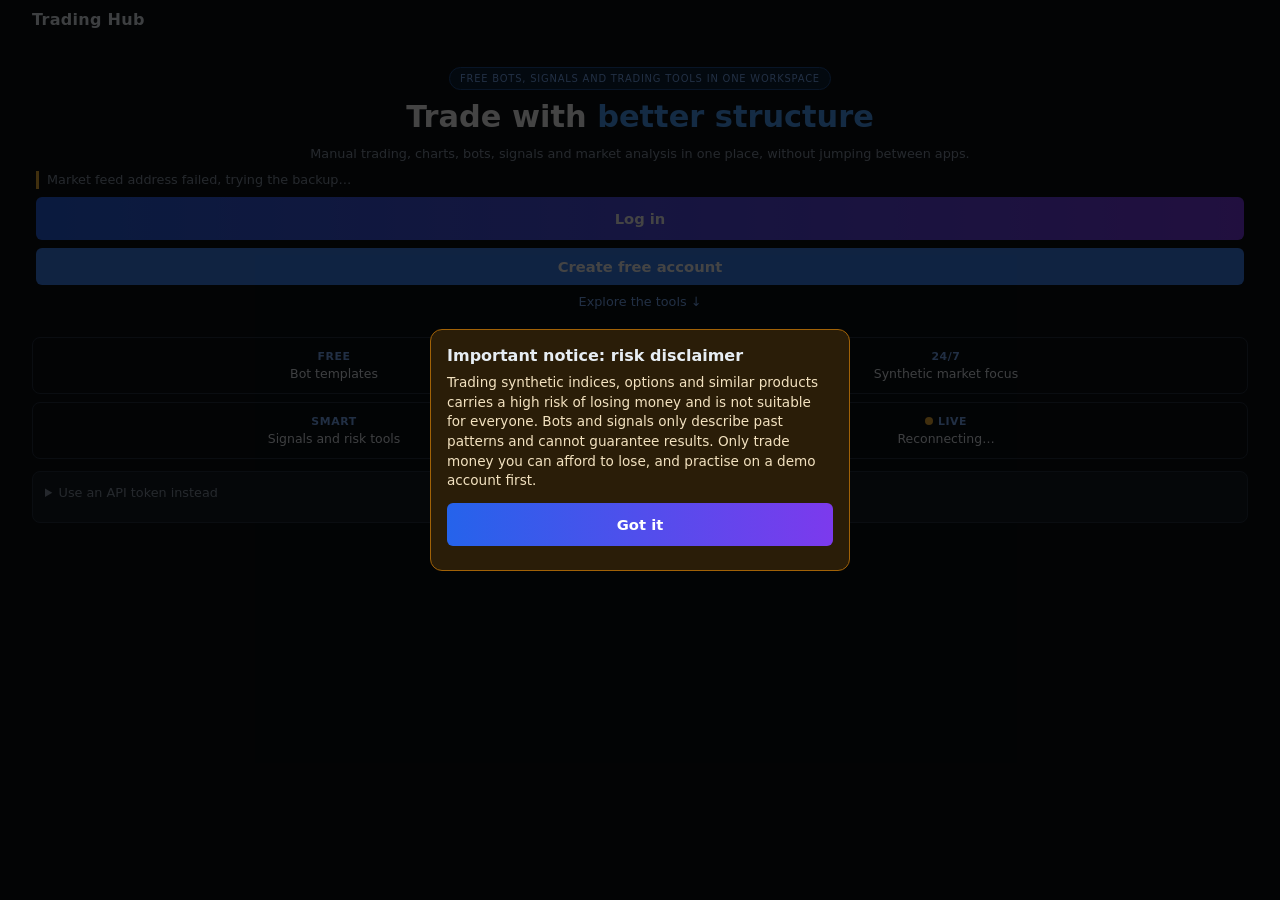
<file: index.html>
<!DOCTYPE html>
<html lang="en">
<head>
<meta charset="UTF-8">
<meta name="viewport" content="width=device-width,initial-scale=1">
<title>Trading Hub - Deriv bots, bulk trader and digit analysis</title>
<meta name="description" content="Trading Hub: free Deriv bots, bulk and manual trading tools, and digit analysis in one workspace.">
<meta name="deriv-site-verification" content="4f24dff4484e1d149ef2143a519d5bb0e08128082be6396c55853764a714503b">
<style>
:root{--bg:#0b0f14;--c:#131a22;--b:#263140;--t:#e6edf3;--m:#8b98a8;--g:#1f9d55;--r:#d64545;--a:#f2b134;--bl:#3b82f6}
*{box-sizing:border-box;margin:0;padding:0;font-family:system-ui,-apple-system,Segoe UI,Roboto,sans-serif}
body{background:var(--bg);color:var(--t);padding:12px 12px 100px;max-width:520px;margin:auto}
header{display:flex;justify-content:space-between;align-items:center;margin-bottom:12px}
h1{font-size:1.15rem;letter-spacing:.3px}
h2{font-size:.9rem;color:var(--m);margin-bottom:8px;font-weight:600}
.badge{padding:4px 10px;border-radius:12px;font-size:.78rem;font-weight:700;background:var(--r)}
.badge.on{background:var(--g)}
.card{background:var(--c);border:1px solid var(--b);border-radius:8px;padding:12px;margin-bottom:12px}
label{display:block;font-size:.72rem;color:var(--m);margin-bottom:3px}
input,select,button{width:100%;padding:10px;margin-bottom:8px;border-radius:6px;border:1px solid var(--b);background:var(--bg);color:#fff;font-size:.92rem}
button{border:0;background:var(--g);font-weight:700;cursor:pointer}
button:disabled{background:#1b232d;color:#4b5563}
.row{display:grid;gap:8px}.r2{grid-template-columns:1fr 1fr}.r3{grid-template-columns:repeat(3,1fr)}
.tabs button{background:var(--c);border:1px solid var(--b);color:var(--m);margin:0 0 12px}
.tabs button.act{background:var(--bl);color:#fff;border-color:var(--bl)}
.hid{display:none!important}
.sub{font-size:.8rem;color:var(--m);margin-bottom:8px;line-height:1.4}
.price{display:flex;justify-content:space-between;align-items:center;background:var(--bg);padding:10px;border-radius:6px}
.price strong{font-size:1.25rem;color:#4ade80}
.ai{border:1px solid var(--bl);border-radius:8px;padding:10px;margin-bottom:10px}
.ai b{color:#7db2ff}
.up{background:var(--g)}.dn{background:var(--r)}.bl{background:var(--bl)}.am{background:#a16207}.go{background:linear-gradient(90deg,#2563eb,#7c3aed);padding:13px}
.bot{border:1px solid var(--b);border-radius:8px;padding:10px;margin-bottom:8px}
.bot b{display:block;margin-bottom:3px}
.tag{display:inline-block;font-size:.68rem;background:var(--a);color:#000;padding:1px 6px;border-radius:8px;margin-left:6px;font-weight:700}
.bot button{margin:6px 0 0}
.stats{display:grid;grid-template-columns:repeat(4,1fr);gap:6px;text-align:center;margin-bottom:8px}
.stats div{background:var(--bg);border-radius:6px;padding:6px}
.stats small{display:block;color:var(--m);font-size:.68rem}
.log{background:var(--bg);border:1px solid var(--b);border-radius:6px;padding:8px;font:.76rem monospace;max-height:150px;overflow:auto;color:var(--m)}
.log div{padding:2px 0;border-bottom:1px solid var(--c)}
.warn{border-left:3px solid var(--a);padding-left:8px}
#fab{position:fixed;right:14px;bottom:56px;touch-action:none;user-select:none;width:58px;height:58px;border-radius:50%;background:linear-gradient(135deg,#2563eb,#7c3aed);font-size:1rem;z-index:35;margin:0;padding:0;box-shadow:0 4px 14px #0008}
#panel{position:fixed;left:10px;right:10px;bottom:86px;max-width:500px;margin:auto;max-height:62vh;overflow:auto;background:var(--c);border:1px solid var(--bl);border-radius:10px;padding:12px;z-index:6}
.scan{display:flex;justify-content:space-between;align-items:center;gap:8px;border-bottom:1px solid var(--b);padding:7px 0;font-size:.85rem}
.scan button{width:auto;padding:6px 12px;margin:0}
nav{display:flex;gap:6px;overflow-x:auto;margin-bottom:12px;padding-bottom:4px}
nav button{width:auto;white-space:nowrap;margin:0;background:var(--c);border:1px solid var(--b);color:var(--m);padding:9px 12px}
nav button.act{background:var(--bl);color:#fff;border-color:var(--bl)}
table{width:100%;border-collapse:collapse;font-size:.76rem}th,td{padding:5px;border-bottom:1px solid var(--b);text-align:left}
.bar{display:flex;align-items:flex-end;gap:4px;height:80px;margin-bottom:18px}.bar div{flex:1;background:var(--bl);border-radius:3px 3px 0 0;position:relative}
.bar small{position:absolute;bottom:-15px;left:0;right:0;text-align:center;font-size:.65rem;color:var(--m)}
canvas{width:100%;height:auto;background:var(--bg);border-radius:6px}
.pill{padding:5px 10px;border-radius:14px;background:var(--bg);font-size:.82rem;border:1px solid var(--b)}
body:not(.in) :is(nav,.pg,#setCard,#resCard,#fab,#panel,#acct,#botStatus,.authonly){display:none!important}
body.in #login{display:none}
button[data-busy]{opacity:.75}
.dig{display:grid;grid-template-columns:repeat(10,minmax(0,46px));justify-content:center;gap:8px;margin:8px 0;position:relative}
.dig .dc{display:flex;flex-direction:column;align-items:center;gap:3px}
.dig .rg{--ac:#b9bdc4;--a:110deg;position:relative;width:100%;aspect-ratio:1;border-radius:50%;display:flex;flex-direction:column;align-items:center;justify-content:center;line-height:1.05;font-style:normal;color:#2b2f36;background:conic-gradient(from calc(180deg - var(--a)/2),var(--ac) 0 var(--a),#e6e8ec var(--a) 360deg)}
.dig .rg::before{content:"";position:absolute;inset:8%;border-radius:50%;background:#fff}
.dig .rg>*{position:relative}
.dig .rg b{font-size:clamp(.55rem,2vw,.95rem);font-weight:700}
.dig .rg small{font-size:clamp(.4rem,1.35vw,.62rem);color:#4a4f58;font-weight:400;letter-spacing:-.2px}
.dig .rg.hi{--ac:#4db6ac}.dig .rg.lo{--ac:#d62f45}
.dig .cu .rg{transform:scale(1.22)}
.dig .inf{position:absolute;right:0;top:-2px;width:15px;height:15px;border:1px solid #8a8f98;border-radius:50%;color:#8a8f98;font:700 .6rem/13px sans-serif;text-align:center;cursor:help}
#digs2{margin:-70px auto 12px;z-index:2;pointer-events:none;padding-bottom:6px}
#digs2 .inf{pointer-events:auto}
.dig .pt{display:block;width:0;height:0;border-left:5px solid transparent;border-right:5px solid transparent;border-bottom:8px solid #ef5a43;visibility:hidden;margin-top:5px}
.dig .cu .pt{visibility:visible}


.eo{display:flex;flex-wrap:wrap;gap:3px;margin-bottom:10px}
.eo span{width:20px;height:20px;border-radius:4px;font-size:.7rem;display:flex;align-items:center;justify-content:center;font-weight:700}
.eo .e{background:#0d9488}.eo .o{background:#dc2626}
body:not(.in) :is(#drawer,#scrim){display:none!important}
#burger{width:auto;margin:0;padding:5px 12px;background:var(--c);border:1px solid var(--b);font-size:1.25rem;line-height:1}
#scrim{position:fixed;inset:0;background:#000a;z-index:19}
#drawer{position:fixed;top:0;bottom:0;left:0;width:80%;max-width:320px;background:var(--c);border-right:1px solid var(--b);transform:translateX(-102%);transition:transform .25s ease;z-index:20;padding:16px 14px;overflow-y:auto;display:flex;flex-direction:column}
#drawer.open{transform:none}
.dr{text-align:left;background:transparent;border:0;border-bottom:1px solid var(--b);border-radius:0;margin:0;padding:12px 4px;font-weight:600;color:var(--t)}
.dl{display:block;margin:14px 0 2px;color:var(--m);font-size:.7rem;letter-spacing:.8px;text-transform:uppercase}
.hero{padding:18px 4px 6px;text-align:center}
.big{font-size:1.9rem;color:#fff;font-weight:800;line-height:1.15;margin:10px 0;text-transform:none;letter-spacing:0}
.ptag{display:inline-block;font-size:.62rem;letter-spacing:.8px;color:#7db2ff;border:1px solid #1d4f91;background:#0c2038;border-radius:12px;padding:5px 10px}
.tiles{display:grid;grid-template-columns:repeat(3,1fr);gap:8px}
.tiles button,.tiles2 div{background:var(--bg);border:1px solid var(--b);border-radius:8px;padding:12px 6px;margin:0;font-size:.8rem;display:flex;flex-direction:column;gap:3px;align-items:center;text-align:center}
.tiles button small{color:var(--m);font-weight:400;font-size:.66rem}
.tiles2{display:grid;grid-template-columns:1fr 1fr;gap:8px;margin:12px 0}
.tiles2 b{font-size:.68rem;color:#7db2ff;letter-spacing:.6px}.tiles2 span{font-size:.78rem}
.dot{display:inline-block;width:8px;height:8px;border-radius:50%;background:#f2b134;margin-right:5px}
.dot.on{background:#4ade80}
#ovAl{position:fixed;top:10px;right:10px;z-index:60;display:flex;flex-direction:column;gap:8px;width:min(92vw,330px)}
.ovc{background:#0b1a14;border:1px solid #16a34a;border-radius:10px;padding:10px;font-size:.82rem;box-shadow:0 6px 20px #000a}
.ovc b{display:block;margin-bottom:4px;color:#4ade80}.ovc .row{margin-top:8px}
.modal{position:fixed;inset:0;background:#000b;z-index:40;display:flex;align-items:center;justify-content:center;padding:18px}
.mbox{background:#2a1d08;border:1px solid #a16207;border-radius:12px;padding:16px;max-width:420px}
.mbox p{font-size:.85rem;line-height:1.45;margin:8px 0 12px;color:#f3e2c0}
#boot{position:fixed;inset:0;background:#05080d;z-index:50;display:flex;flex-direction:column;align-items:center;justify-content:center;gap:10px}
.pb{width:70%;height:4px;background:#1b232d;border-radius:2px;overflow:hidden}
.pb i{display:block;height:100%;width:30%;background:var(--bl);animation:ld 1.3s infinite}
@keyframes ld{0%{margin-left:-30%}100%{margin-left:100%}}
.chips{display:flex;gap:6px;overflow-x:auto;margin-bottom:8px}
.chips button{width:auto;white-space:nowrap;margin:0;padding:6px 12px;background:var(--bg);border:1px solid var(--b);color:var(--m);font-size:.78rem}
.mxb{background:#06151b!important;border:1px solid #0e7490!important;width:100%}
.mt{font-size:1.1rem;color:#2dd4bf;text-transform:none;letter-spacing:0;margin:4px 0 10px}
.x{width:auto;margin:0;padding:2px 9px;background:#7f1d1d}
.toast{position:fixed;top:10px;left:10px;right:10px;background:#0f2a1c;border:1px solid #166534;border-radius:8px;padding:10px;z-index:60;font-size:.85rem}
#top{position:sticky;top:0;z-index:15;background:var(--bg);margin:-12px -12px 10px;padding:10px 12px 2px}
header{margin-bottom:8px}header h1{font-size:1rem}
.dep{background:var(--r);color:#fff;text-decoration:none;font-weight:700;padding:9px 11px;border-radius:6px;font-size:.85rem}
#balBtn{width:auto;margin:0;padding:3px 10px;background:var(--c);border:1px solid var(--b);display:flex;flex-direction:column;align-items:flex-end;gap:2px;font-size:.82rem;line-height:1.1}
#balBtn .badge{font-size:.58rem;padding:1px 6px}
#acct{position:fixed;left:10px;right:10px;top:62px;z-index:30;display:none!important;box-shadow:0 10px 30px #000b}
#acct.show{display:block!important}
.chips button.act{background:var(--bl);color:#fff;border-color:var(--bl)}
.fld{background:var(--bg);border:1px solid var(--b);border-radius:8px;padding:8px;margin-bottom:8px}
.fld b{display:block;font-size:.92rem;overflow:hidden;text-overflow:ellipsis;white-space:nowrap}
.fld label{margin:0 0 2px;text-transform:uppercase;letter-spacing:.5px;font-size:.62rem}
#resCard{position:fixed;left:0;right:0;bottom:0;max-width:520px;margin:auto;height:40px;background:var(--c);border:1px solid var(--b);border-bottom:0;border-radius:16px 16px 0 0;z-index:5;overflow:hidden;display:flex;flex-direction:column;box-shadow:0 -6px 20px #000a}
#resCard.hid{display:none!important}
.grab{flex:none;padding:8px 0 6px;cursor:grab;touch-action:none;user-select:none}
.grab i{display:block;width:44px;height:5px;border-radius:3px;background:#4b5563;margin:0 auto}
.grab u{display:block;width:9px;height:9px;border-left:2px solid var(--m);border-top:2px solid var(--m);transform:rotate(45deg);margin:7px auto 0;transition:transform .25s}
#resCard.open .grab u{transform:rotate(225deg);margin-top:3px}
.rs-tabs{display:flex;align-items:center;border-bottom:1px solid var(--b);flex:none}
.rs-tabs button{flex:1;width:auto;margin:0;background:none;border:0;border-bottom:2px solid transparent;border-radius:0;color:var(--m);padding:10px 4px;font-size:.9rem}
.rs-tabs button.on{color:#fff;border-bottom-color:var(--bl)}
.rs-tabs .rs-reset{flex:none;color:#f87171;padding:10px 14px}
.rs-body{flex:1;overflow-y:auto;padding:10px 12px 16px}
#txT{width:100%;border-collapse:collapse;font-size:.8rem}
#txT th{color:var(--m);text-align:left;padding:6px 4px;font-weight:600}
#txT td{padding:7px 4px;border-top:1px solid var(--b);vertical-align:top}
.sp{display:inline-block;width:8px;height:8px;border-radius:50%;margin-right:6px;border:2px solid #6b7280}
.sp.e{background:#ef4444;border-color:#fecaca}
.dt{display:none;color:var(--m);font-size:.7rem}
#txT.det .dt{display:block}
.mt-grid{display:grid;gap:12px;grid-template-columns:minmax(0,1fr)}
.mt-head{display:flex;justify-content:space-between;align-items:center;gap:8px;margin-bottom:8px}
.mt-head select{margin:0;width:auto;max-width:62%}
.mt-px{font-size:1.4rem;color:#4ade80;display:block;text-align:right}
#mtChg{display:block;text-align:right;font-size:.7rem;color:var(--m)}
#mtCv{width:100%;height:260px;display:block;background:var(--bg);border:1px solid var(--b);border-radius:8px}
.mt-trade,.mt-pos{background:var(--bg);border:1px solid var(--b);border-radius:10px;padding:12px}
.mt-digs{display:grid;grid-template-columns:repeat(5,1fr);gap:4px;margin-bottom:8px}
.mt-digs button{margin:0;padding:8px 0;background:var(--c);border:1px solid var(--b)}
.mt-digs button.act{background:var(--bl);border-color:var(--bl)}
.mt-stake{display:flex;gap:6px;align-items:center;margin-bottom:8px}
.mt-stake input{margin:0;text-align:center}
.mt-stake button{margin:0;width:44px;flex:none}
.mt-pay{font-size:.78rem;color:var(--m);margin:6px 0 2px;text-align:right}
.mt-buy{display:flex;justify-content:space-between;align-items:center;font-size:1rem}
.mt-pos h3{margin:0 0 6px;font-size:.9rem}
.mt-row{display:flex;justify-content:space-between;padding:6px 0;border-top:1px solid var(--b);font-size:.8rem}
.term{background:#02130a;border:1px solid #14532d;color:#4ade80;font-family:monospace;border-radius:8px;padding:12px;font-size:.82rem;line-height:1.55;white-space:pre-wrap;margin-bottom:8px}
@media(min-width:900px){
 body{max-width:1240px}
 .pg:not(#p-manual):not(#p-analysis),#setCard{max-width:760px;margin-left:auto;margin-right:auto}
 #p-analysis{max-width:900px;margin-left:auto;margin-right:auto}
 .mt-grid{grid-template-columns:240px minmax(0,1fr) 320px;grid-template-areas:"pos chart trade";align-items:start}
 .mt-chart{grid-area:chart}.mt-trade{grid-area:trade}.mt-pos{grid-area:pos}
 #mtCv{height:380px}
 #resCard{max-width:760px}
}
</style>
</head>
<body>
<div id="top"><header>
  <div style="display:flex;gap:8px;align-items:center"><button id="burger" class="authonly" onclick="drawer(true)" aria-label="Menu">☰</button><h1>Trading Hub</h1></div>
  <div class="authonly" style="display:flex;gap:6px;align-items:center">
    <a href="https://app.deriv.com/cashier/deposit" target="_blank" rel="noopener" class="dep">Deposit</a>
    <button id="balBtn" onclick="accOpen(event)" aria-label="Accounts"><span id="st" class="badge">Logged out</span><span><b id="hbal">0.00</b> <span id="hcur"></span> ▾</span></button>
  </div>
</header>
<nav id="nav"></nav></div>
<div id="scrim" class="hid" onclick="drawer(false)"></div>
<aside id="drawer">
  <b style="font-size:1.05rem">Menu</b>
  <p class="sub" id="drAcc" style="margin:4px 0 6px">Not signed in</p>
  <small class="dl">Go to</small>
  <button class="dr" onclick="go('dash')">Dashboard</button>
  <button class="dr" onclick="go('gate')">Demo Gate</button>
  <button class="dr" onclick="go('builder')">Bot Builder</button>
  <button class="dr" onclick="go('bulk')">Bulk Trader</button>
  <button class="dr" onclick="go('analysis')">Analysis Tool</button>
  <button class="dr" onclick="go('manual')">Manual Trader</button>
  <button class="dr" onclick="go('free')">Free Bots</button>
  <button class="dr" onclick="go('premium')">Premium Bots</button>
  <button class="dr" onclick="go('quick')">Quick Bot</button>
  <button class="dr" onclick="go('auto')">Auto Trader</button>
  <button class="dr" onclick="go('signal')">Signal AI</button>
  <button class="dr" onclick="go('risk')">Risk Calculator</button>
  <button class="dr" onclick="go('chart')">Charts</button>
  <button class="dr" onclick="go('journal')">Journal</button>
  <small class="dl">Account tools</small>
  <button class="dr" onclick="window.open('https://app.deriv.com/cashier/deposit','_blank','noopener');drawer(false)">Deposit</button>
  <button class="dr" onclick="drawer(false);resetDemo()">Reset demo balance</button>
  <button class="dr" onclick="drawer(false);saveBot()">Save bot file</button>
  <button class="dr" onclick="drawer(false);$('botFile').click()">Load bot file</button>
  <button class="dr" onclick="drawer(false);dlJ()">Download journal (CSV)</button>
  <small class="dl">Help</small>
  <button class="dr" onclick="helpMe()">How it works</button>
  <button class="dr" onclick="openRisk()">Risk disclaimer</button>
  <div style="flex:1;min-height:16px"></div>
  <button class="dn" onclick="logout()">Log out</button>
</aside>
<div id="risk" class="modal hid"><div class="mbox"><b>Important notice: risk disclaimer</b>
<p>Trading synthetic indices, options and similar products carries a high risk of losing money and is not suitable for everyone. Bots and signals only describe past patterns and cannot guarantee results. Only trade money you can afford to lose, and practise on a demo account first.</p>
<button class="go" onclick="riskClose()">Got it</button></div></div>
<div id="mx" class="modal hid" style="background:#000d"><div class="mbox mxb">
  <div style="display:flex;justify-content:space-between;align-items:center"><small style="color:#2dd4bf;letter-spacing:2px">BULK SCANNER</small><button class="x" onclick="closeMatrix()">✕</button></div>
  <h2 class="mt">Bulk analysis: digit scanner</h2>
  <div class="row r3"><div><label>Stake</label><input id="mxStake" type="number" step="0.5" min="0.35" value="1"></div><div><label>Bulk trades</label><input id="mxCount" type="number" min="1" value="3"></div><div><label>Ticks</label><input id="mxTicks" type="number" min="1" max="10" value="1"></div></div>
  <label>Markets <span id="mxProg"></span></label>
  <div class="log" id="mxLog">Ready. The scanner samples 1,000 ticks on every Volatility market, picks the strongest pattern and places your bulk trades.</div>
  <div style="height:4px;background:#1b232d;margin:8px 0"><i id="mxBar" style="display:block;height:100%;width:0;background:#2dd4bf"></i></div>
  <p class="sub" id="mxBest">Strongest so far: none yet</p>
  <button class="go" id="mxBtn" onclick="mxStart()">SCAN FOR BEST MARKET</button>
</div></div>
<div id="sess" class="modal hid"><div class="mbox" style="background:#14090c;border-color:#7f1d1d;width:100%">
  <small style="letter-spacing:2px;color:var(--m)">BULK SESSION COMPLETE</small>
  <p style="margin:6px 0 0;font-size:.85rem">Total result</p><b id="sesP" style="font-size:2rem">0.00</b>
  <div class="stats" style="grid-template-columns:repeat(3,1fr);margin-top:8px"><div><small>Trades</small><b id="sesN">0</b></div><div><small>Won</small><b id="sesW">0</b></div><div><small>Lost</small><b id="sesL">0</b></div></div>
  <p class="sub warn" id="sesRec" style="color:#f3e2c0"></p>
  <button class="up hid" id="sesGo" onclick="startRecovery()">START RECOVERY</button>
  <button class="bl" onclick="$('sess').classList.add('hid')">Continue</button>
</div></div>
<div id="bp" class="modal hid"><div class="mbox mxb"><b>Bot parameters</b>
  <label style="margin-top:8px">Stake</label><input id="bpStake" type="number" step="0.5" min="0.35" value="1">
  <label>Martingale multiplier</label><input id="bpMul" type="number" step="0.1" value="2">
  <label>Number of wins (stop after)</label><input id="bpWins" type="number" value="5">
  <label>Loss limit ($)</label><input id="bpLoss" type="number" value="20">
  <label>Use martingale</label><select id="bpMg"><option value="0">Off</option><option value="1">On</option></select>
  <div class="row r2"><button class="dn" onclick="$('bp').classList.add('hid')">Cancel</button><button class="up" onclick="bpGo()">Confirm and load</button></div>
</div></div>
<div id="aiM" class="modal hid"><div class="mbox mxb" style="width:100%;max-height:92vh;overflow:auto">
  <div style="display:flex;justify-content:space-between;align-items:center"><b>AI Scanner</b><button class="x" onclick="closeAI()">✕</button></div>
  <div id="aiMenu" style="margin-top:10px">
    <button class="bl" onclick="aiView('entry')" style="text-align:left">Entry Scanner<br><small style="font-weight:400">Over/Under digit pairs with recovery confirmation</small></button>
    <button class="go" onclick="aiView('pro')" style="text-align:left">Pro AI<br><small style="font-weight:400">Scans every digit pattern and picks the strongest</small></button>
    <button class="up" onclick="aiView('circle')" style="text-align:left">Circle Strategy<br><small style="font-weight:400">Red circle in front of green circle. Trades Over/Under when the cursor lands in the losing zone</small></button>
    <button class="bl" onclick="closeAI();ovOpen()" style="text-align:left">Over 4 / Under 6 Alert Scanner<br><small style="font-weight:400">Watches every market live and pings you. You confirm, then it trades</small></button>
  </div>
  <div id="aiBody" class="hid">
    <a href="#" class="sub" style="color:#7db2ff;display:block;margin:8px 0" onclick="aiView('menu');return false">← Back to scanner options</a>
    <div class="ai"><span class="ptag" id="aiTag">RECOVERY ENGINE</span><h2 class="mt" id="aiTitle" style="margin-top:8px"></h2><p class="sub" id="aiDesc" style="margin:0"></p></div>
    <div class="chips" id="aiModes"></div>
    <div class="row r2"><div><label>Scan depth (ticks)</label><select id="aiDepth"><option>1000</option><option selected>3000</option><option>5000</option></select></div><div class="fld"><label>Mode</label><b id="aiModeV"></b></div></div>
    <div class="row r2"><div><label>Contract ticks</label><input id="aiTicks" type="number" min="1" max="10" value="1"></div><div class="fld"><label>Markets scanned</label><b id="aiCnt"></b></div></div>
    <div class="row r2"><div class="fld"><label>Selected market</label><b id="aiSel"></b></div><div class="fld"><label>Trade type</label><b id="aiType"></b></div></div>
    <div style="height:4px;background:#1b232d"><i id="aiBar" style="display:block;height:100%;width:0;background:#3b82f6"></i></div>
    <p class="sub" id="aiPL" style="margin:4px 0 8px"></p>
    <div id="aiRes" class="hid"><div class="stats" style="grid-template-columns:repeat(2,1fr)"><div><small>AI score</small><b id="aiSc">0</b></div><div><small>Win rate</small><b id="aiWr">0</b></div><div><small id="aiRcL">Recent (last 20)</small><b id="aiRc">0</b></div><div><small>Samples</small><b id="aiN">0</b></div></div><p class="sub" id="aiHeat"></p></div>
    <p class="sub" id="aiStat" style="background:var(--bg);padding:8px;border-radius:6px"></p>
    <div class="row r2"><button class="bl" id="aiScan" onclick="aiScan()">Scan Markets</button><button class="up" id="aiLoad" onclick="aiLoadBot()" disabled>Load Scanner Bot</button></div>
  </div>
</div></div>
<div id="ovAl"></div>
<div id="ovM" class="modal hid"><div class="mbox mxb" style="width:100%;max-height:92vh;overflow:auto">
  <div style="display:flex;justify-content:space-between;align-items:center"><b>Over 4 / Under 6 Alert Scanner</b><button class="x" onclick="$('ovM').classList.add('hid')">✕</button></div>
  <p class="sub" style="margin:8px 0">Watches the last 1000 ticks of every market live. Percentages are the same one-decimal values shown in your circles.<br><b>Over 4:</b> digits 3 and 4 are each 10% or less, exactly one of digits 0, 1, 2 is above 10% up to 10.5% and the other two are below 10%. Signal: three ticks in a row from 0 to 3.<br><b>Under 6:</b> digits 6 and 7 are each 10% or less, exactly one of digits 8, 9 is above 10% up to 10.5% and the other is below 10%. Signal: three ticks in a row from 7 to 9.</p>
  <label>Mode</label><select id="ovMode"><option value="arm">Ping when a market qualifies. After I confirm, trade automatically on the tick signal</option><option value="sig">Ping on the tick signal. I confirm every trade</option></select>
  <div class="row r2"><div><label>Stake ($)</label><input id="ovStake" type="number" step="0.01" min="0.35" value="1"></div><div><label>Contract ticks</label><input id="ovTicks" type="number" min="1" max="10" value="1"></div></div>
  <label>Max trades after one confirmation (auto mode, stops after this many, or after 10 minutes)</label><input id="ovMax" type="number" min="1" max="10" value="1">
  <button id="ovBtn" class="go" onclick="ovToggle()">Start watching all markets</button>
  <p class="sub" id="ovStat" style="margin:8px 0">Not watching.</p>
  <div class="tbl"><table><thead><tr><th>Market</th><th>3 / 4</th><th>6 / 7</th><th>Over 4</th><th>Under 6</th></tr></thead><tbody id="ovList"></tbody></table></div>
</div></div>
<div id="spM" class="modal hid"><div class="mbox mxb" style="width:100%"><b>Scanner Parameters</b><p class="sub" id="spInfo" style="margin:4px 0 8px"></p>
  <div class="row r2"><div><label>Stake</label><input id="spStake" type="number" step="0.5" min="0.35" value="0.5"></div><div><label>Martingale</label><input id="spMul" type="number" step="0.1" min="1.1" value="2"></div>
  <div><label>Number of wins</label><input id="spWins" type="number" min="0" value="5"></div><div><label>No. of digits to check</label><input id="spDig" type="number" min="1" max="5" value="1"></div></div>
  <label>Stop loss</label><input id="spSl" type="number" min="1" value="50">
  <label>Use martingale</label><select id="spMg"><option value="0">Off</option><option value="1">On</option></select>
  <p class="sub warn">Entry rule: the bot waits until the last digits you set are all in the winning zone. Digits are random, so this is a timing filter, not a prediction. Martingale raises the stake after each loss, capped at your stop loss.</p>
  <div class="row r2"><button class="dn" onclick="$('spM').classList.add('hid')">Cancel</button><button class="up" onclick="spGo()">Launch Bot</button></div>
</div></div>
<div id="bsM" class="modal hid"><div class="mbox" style="background:#0b1a14;border-color:#166534;width:100%;text-align:center">
  <small style="letter-spacing:3px;color:var(--m)">BOT STOPPED</small>
  <h2 style="font-size:1.2rem;color:#fff;margin:4px 0">Session profit</h2>
  <p class="sub" id="bsWhy" style="margin:0 0 6px"></p><b id="bsP" style="font-size:2.2rem">0.00</b>
  <div class="stats" style="grid-template-columns:repeat(2,1fr);margin:10px 0"><div><small>Trades</small><b id="bsN">0</b></div><div><small>Won</small><b id="bsW">0</b></div><div><small>Lost</small><b id="bsL">0</b></div><div><small>Win rate</small><b id="bsR">0%</b></div></div>
  <button class="up" onclick="$('bsM').classList.add('hid')">Continue</button>
</div></div>
<div id="boot" class="hid"><b style="font-size:1.3rem;letter-spacing:2px">TRADING HUB</b><small style="color:var(--m)">Smart trading tools</small>
<span id="bootTxt" class="sub" style="margin:8px 0 0">Initializing Deriv account…</span><div class="pb"><i></i></div></div>
<div id="botStatus" class="card ai hid"><b id="botName"></b><p class="sub" id="botWait" style="margin:4px 0 0"></p><button class="dn" onclick="stopBot('Stopped by you')">Stop bot</button></div>

<section id="login">
  <div class="hero">
    <span class="ptag">FREE BOTS, SIGNALS AND TRADING TOOLS IN ONE WORKSPACE</span>
    <h2 class="big">Trade with <span style="color:#4da3ff">better structure</span></h2>
    <p class="sub">Manual trading, charts, bots, signals and market analysis in one place, without jumping between apps.</p>
    <p id="loginMsg" class="sub warn hid" style="text-align:left"></p>
    <button class="go" data-w="nav" data-t="Opening Deriv…" onclick="loginDeriv(false)">Log in</button>
    <button class="bl" data-w="nav" data-t="Opening Deriv…" onclick="loginDeriv(true)">Create free account</button>
    <a class="sub" href="#feat" style="display:block;color:#7db2ff;text-decoration:none">Explore the tools ↓</a>
  </div>
  <div class="tiles2" id="feat">
    <div><b>FREE</b><span>Bot templates</span></div>
    <div><b>24/7</b><span>Synthetic market focus</span></div>
    <div><b>SMART</b><span>Signals and risk tools</span></div>
    <div><b><span class="dot" id="liveDot"></span>LIVE</b><span id="liveTxt">Connecting…</span></div>
  </div>
  <details class="card"><summary class="sub">Use an API token instead</summary>
    <input type="password" id="tok" placeholder="Deriv API token (demo recommended)">
    <button class="bl" onclick="useToken()">Connect with token</button>
  </details>
  <p class="sub" style="text-align:center">Trading carries a high risk of losing money. <a href="#" onclick="openRisk();return false" style="color:#7db2ff">Risk disclaimer</a></p>
</section>

<section class="card hid" id="acct">
  <div class="row r2">
    <div><div class="row r2"><button id="aDemo" class="bl" onclick="accT(1)">Demo</button><button id="aReal" class="bl" onclick="accT(0)">Real</button></div><select id="accSel" onchange="switchAcc();openTrading()"></select></div>
    <div><label>Balance</label><strong><span id="bal">0.00</span> <span id="cur">USD</span></strong></div>
  </div>
  <button class="bl hid" id="resetBtn" onclick="resetDemo()">Reset demo balance</button>
  
</section>

<section class="card" id="setCard">
  <h2>Market and trade settings</h2>
  <label>Volatility market</label>
  <select id="market" onchange="subTicks()"></select>
  <div class="price"><span>Live price</span><strong id="price">connecting…</strong></div>
  <div class="row r3" style="margin-top:8px">
    <div><label>Stake ($)</label><input type="number" id="stake" value="1" min="0.35" step="0.5"></div>
    <div><label>Trades per burst</label><input type="number" id="count" value="3" min="1"></div>
    <div><label>Ticks</label><input type="number" id="ticks" value="1" min="1" max="10"></div>
  </div>
  <div class="row r2">
    <div><label>Take profit ($, bots)</label><input type="number" id="tp" value="10" min="0"></div>
    <div><label>Stop loss ($, bots)</label><input type="number" id="sl" value="20" min="0"></div>
  </div>
  <div class="row r2"><button class="bl" onclick="saveBot()">Save bot file</button><button class="bl" onclick="$('botFile').click()">Load bot file</button></div>
  <input type="file" id="botFile" accept=".json" class="hid" onchange="loadBot(this)">
</section>



<section id="p-bulk" class="card pg">
  <h2>Bulk Trader</h2>
  <label>Trade type</label><select id="bType"><option value="eo">Even/Odd</option><option value="ou">Over/Under</option><option value="rf">Rise/Fall</option></select>
  <div class="row r2" style="align-items:center;margin-bottom:8px"><div><label>Current tick</label><strong id="curTick" style="font-size:1.5rem;color:#4ade80">---</strong></div><button class="bl" style="margin:0" onclick="openMatrix()">Bulk Scan</button></div>
  <h2>Digit analysis</h2>
  <div class="row r2"><div><label>Sample size (ticks)</label><select id="sample" onchange="subTicks()"><option>30</option><option>100</option><option>500</option><option selected>1000</option></select></div>
  <div><label>Execution speed</label><select id="speed"><option value="0" selected>Instant (same entry tick)</option><option value="-1">Split 50% / 50% (two entry ticks)</option><option value="150">Fast</option><option value="400">Normal</option></select></div></div>
  <div class="dig" id="digs"></div><div class="eo" id="eo"></div>
  <button class="go" data-w="trade" data-t="Running…" onclick="runBulk()">Run</button>
  <div class="row r3">
    <button class="up" data-w="trade" data-t="Placing…" onclick="manual({type:'CALL'})">Rise</button>
    <button class="dn" data-w="trade" data-t="Placing…" onclick="manual({type:'PUT'})">Fall</button>
    <button class="bl" data-w="trade" data-t="Placing…" onclick="manual({type:'DIGITEVEN'})">Even</button>
    <button class="am" data-w="trade" data-t="Placing…" onclick="manual({type:'DIGITODD'})">Odd</button>
    <button class="up" data-w="trade" data-t="Placing…" onclick="manual({type:'DIGITOVER',barrier:'3'})">Over 3</button>
    <button class="dn" data-w="trade" data-t="Placing…" onclick="manual({type:'DIGITUNDER',barrier:'6'})">Under 6</button>
    <button class="go hid" id="bPick" data-w="trade" data-t="Placing…" onclick="manual(PICK.spec)">Analysis pick</button>
  </div>
</section>

<section id="p-gate" class="card pg hid"><h2>Demo Gate</h2>
<p class="sub">Each trade is placed on your Demo account first. The same trade goes to your Real account only if the Demo trade wins. Works from both your Demo and Real login.</p>
<label>Demo gate</label>
<select id="gate" onchange="gateSet()"><option value="0">Off</option><option value="1">On</option></select>
<div class="stats" style="grid-template-columns:repeat(2,1fr)"><div><small>Active account</small><b id="gAcc">---</b></div><div><small>Demo connection</small><b id="gConn">Off</b></div></div>
<div class="stats" style="grid-template-columns:repeat(4,1fr)"><div><small>Demo won</small><b id="gW">0</b></div><div><small>Demo lost</small><b id="gL">0</b></div><div><small>Real placed</small><b id="gR">0</b></div><div><small>Skipped</small><b id="gS">0</b></div></div>
<p class="sub" id="gMsg"></p>
<p class="sub warn">A Demo win does not make the Real trade more likely to win. It only means you trade less. Your Demo balance must cover each gated trade.</p>
</section>

<section id="p-analysis" class="card pg hid"><h2>Analysis Tool</h2>
<div class="chips"><button id="anC" class="act" onclick="anView('c')">Circles</button><button id="anS" onclick="anView('s')">Scanner</button></div>
<div class="row r3"><div><label>Market</label><select id="anMkt" onchange="anRun()"></select></div><div><label>Sample</label><select id="anN" onchange="anRun()"><option>100</option><option selected>500</option><option>1000</option><option>3000</option><option>5000</option></select></div><div><label>Strategy</label><select id="anStr" onchange="anRender()"><option value="eo">Even &amp; Odd</option><option value="ou">Over &amp; Under</option><option value="md">Matches &amp; Differs</option></select></div></div>
<div class="row r2"><button class="bl" onclick="anRun()">Analyse</button><select id="anAuto" onchange="anAutoSet()"><option value="0">Auto refresh: off</option><option value="5000">Every 5 s</option><option value="15000">Every 15 s</option></select></div>
<p class="sub">Latest tick <b id="anTick">---</b> · <span id="anInfo">Not analysed yet</span></p>
<div id="anCirc"><div class="dig" id="anDigs"></div><div class="eo" id="anEO"></div></div>
<div id="anScan" class="hid"><div class="term" id="anOut">Press Analyse.</div><div id="dfPanel" class="ai hid"><b>Differs bot settings</b>
<p class="sub" style="margin:4px 0 8px">The bot waits for the coldest digit to appear, then on the next digit trades Differs on it. It runs in the background.</p>
<div class="row r3"><div><label>Stake</label><input id="dfStake" type="number" min="0.35" step="0.5" value="0.5"></div><div><label>Number of runs</label><input id="dfRuns" type="number" min="1" value="5"></div><div><label>Stop loss</label><input id="dfSl" type="number" min="1" value="5"></div></div>
<p class="sub" id="dfSt" style="margin:0">Not running.</p></div>
<div id="anPicks"></div></div>
</section>

<section id="p-manual" class="card pg hid"><div class="mt-grid">
<div class="mt-chart">
  <div class="mt-head"><select id="mtMkt" onchange="mtMarket()"></select><div><strong id="curTick2" class="mt-px">---</strong><small id="mtChg"></small></div></div>
  <canvas id="mtCv"></canvas>
  <div class="dig" id="digs2"></div><div class="eo" id="eo2"></div>
</div>
<div class="mt-trade">
  <label>Trade type</label>
  <select id="mtType" onchange="mtUi()"><optgroup label="Digits"><option value="md">Matches/Differs</option><option value="eo" selected>Even/Odd</option><option value="ou">Over/Under</option></optgroup><optgroup label="Ups &amp; Downs"><option value="rf">Rise/Fall</option></optgroup></select>
  <label>Ticks: <b id="mtTL">5 Ticks</b></label><input type="range" id="mtTicks" min="1" max="10" value="5" oninput="mtUi()">
  <div id="mtDigBox" class="hid"><label>Last digit prediction</label><div class="mt-digs" id="mtDigs"></div></div>
  <label>Stake</label>
  <div class="mt-stake"><button onclick="mtStake(-1)">−</button><input id="mtStake" type="number" value="1" min="0.35" step="0.5" oninput="mtUi()"><span id="mtCur">USD</span><button onclick="mtStake(1)">+</button></div>
  <div class="mt-pay">Payout <b id="mtPA">--</b></div>
  <button class="up mt-buy" data-w="trade" data-t="Placing…" onclick="mtBuy(0)"><span id="mtAL">Even</span><b id="mtAP">--</b></button>
  <div class="mt-pay">Payout <b id="mtPB">--</b></div>
  <button class="dn mt-buy" data-w="trade" data-t="Placing…" onclick="mtBuy(1)"><span id="mtBL">Odd</span><b id="mtBP">--</b></button>
</div>
<div class="mt-pos"><h3>Open positions</h3><div id="mtPos" class="sub">You have no open positions.</div></div>
</div></section>

<section id="p-free" class="card pg hid">
  <h2>Free bots</h2>
  <p class="sub">Each bot watches the selected market, waits for its pattern, places ONE trade, waits for the result, then watches again. Sniper bots wait for rarer patterns. Bots stop at your take profit or stop loss.</p>
  <input id="botSearch" placeholder="Search free bots…" oninput="fb()">
  <div class="chips"><button onclick="setChip('all')">All</button><button onclick="setChip('sn')">Sniper</button><button onclick="setChip('dg')">Digits</button><button onclick="setChip('rf')">Rise/Fall</button><button onclick="setChip('sw')">Switchers</button></div>
  <div id="botList"></div>
</section>

<section id="p-dash" class="card pg"><h2 id="hello">Hello!</h2>
<div class="stats"><div><small>Balance</small><b id="dBal">0.00</b></div><div><small>Win rate</small><b id="dWr">0%</b></div><div><small>Profit</small><b id="dP">0.00</b></div><div><small>Trades</small><b id="dN">0</b></div></div>
<p class="sub warn" id="connNote">Live prices are running. Placing trades needs the trading connection; check the Results log if it does not open.</p>
<p class="sub">Log in, choose a market in Trade settings, then open a tool from the menu above.</p>
<div class="tiles">
  <button onclick="tab('gate')">Demo Gate<small>Demo wins first</small></button>
  <button onclick="tab('builder')">Bot Builder<small>Build your own</small></button>
  <button onclick="tab('bulk')">Bulk Trader<small>Trade in bursts</small></button>
  <button onclick="tab('analysis')">Analysis Tool<small>Dominating digits</small></button>
  <button onclick="tab('manual')">Manual Trader<small>Chart and live payouts</small></button>
  <button onclick="tab('free')">Free Bots<small>Pattern bots</small></button>
  <button onclick="tab('premium')">Premium Bots<small>Reversal AI</small></button>
  <button onclick="tab('quick')">Quick Bot<small>One at a time</small></button>
  <button onclick="tab('auto')">Auto Trader<small>Your own rule</small></button>
  <button onclick="tab('signal')">Signal AI<small>Market scanner</small></button>
</div></section>

<section id="p-builder" class="card pg hid"><h2>Bot Builder</h2>
<p class="sub">Build your own bot from blocks. It trades one contract at a time and waits for each result. Market, stake, ticks, take profit and stop loss come from the settings card above.</p>
<div class="ai"><b>1. What to trade</b><label style="margin-top:6px">Contract</label><select id="bdAct"></select></div>
<div class="ai"><b>2. When to enter</b><select id="bdWhen" style="margin-top:6px"><option value="always">Every tick</option><option value="even">Last N digits are all even</option><option value="odd">Last N digits are all odd</option><option value="low">Last N digits are all 0-3</option><option value="high">Last N digits are all 6-9</option><option value="up">Last N ticks all rising</option><option value="dn">Last N ticks all falling</option><option value="eq">Last digit equals the digit</option><option value="gt">Last digit is above the digit</option><option value="lt">Last digit is below the digit</option></select>
<div class="row r2"><div><label>N (in a row)</label><input id="bdN" type="number" value="3" min="1" max="10"></div><div><label>Digit (0-9)</label><input id="bdV" type="number" value="5" min="0" max="9"></div></div></div>
<div class="ai"><b>3. Stake sizing</b><div class="row r3" style="margin-top:6px"><div><label>Martingale</label><select id="bdMg"><option value="0">Off</option><option value="1">On</option></select></div><div><label>Multiplier</label><input id="bdMul" type="number" value="2" min="1.1" step="0.1"></div><div><label>Max stake ($)</label><input id="bdCap" type="number" value="10" min="1"></div></div></div>
<div class="ai"><b>4. When to stop</b><div class="row r2" style="margin-top:6px"><div><label>After N wins (0 = off)</label><input id="bdWins" type="number" value="0" min="0"></div><div><label>After N trades (0 = off)</label><input id="bdMax" type="number" value="0" min="0"></div></div><p class="sub" style="margin:0">Take profit and stop loss in the settings card also stop the bot.</p></div>
<p class="sub warn">Martingale raises your stake after every loss and can empty a balance fast. Try new bots on a demo account first.</p>
<div class="row r2"><button class="up" data-w="bot" data-t="Starting…" onclick="startBuilder()">Run bot</button><button class="dn" onclick="stopBot('Stopped by you')">Stop bot</button></div>
<p class="sub" id="bdState">Bot is not running</p>
<div class="ai"><b>Import an XML bot</b><p class="sub" style="margin:4px 0 8px">Load a Deriv Bot XML file from your device or Google Drive.</p>
<input type="file" id="xmlFile" accept=".xml,text/xml,application/xml" class="hid" onchange="xmlPick(this)">
<div class="row r2"><button class="bl" onclick="$('xmlFile').click()">From device</button><button class="bl" onclick="toast('In the file picker, open the side menu and choose Google Drive.');$('xmlFile').click()">From Google Drive</button></div>
<details><summary class="sub">Paste XML instead</summary><textarea id="xmlTa" rows="5" style="width:100%;background:var(--bg);color:#fff;border:1px solid var(--b);border-radius:6px;padding:8px;margin:6px 0"></textarea><button class="bl" onclick="xmlLoad($('xmlTa').value,'Pasted bot')">Import pasted XML</button></details>
<div id="xmlRep" class="hid"><p class="sub warn" id="xmlTxt"></p><button class="up" id="xmlRun" data-w="bot" data-t="Starting…" onclick="runXml()">Run imported bot</button></div></div>
<div class="row r2"><button class="bl" onclick="saveBot()">Save bot file</button><button class="bl" onclick="$('botFile').click()">Load bot file</button></div></section>

<section id="p-premium" class="card pg hid"><h2>Premium bots</h2>
<p class="sub">Reversal bots. Every signal fires a burst of trades (your "Trades per burst" setting), so they trade more often and risk more than the free bots.</p>
<div id="premList"></div></section>

<section id="p-quick" class="card pg hid"><h2>Quick Bot</h2>
<p class="sub">Trades one contract at a time, back to back, and waits for each result before the next. Uses your stake, take profit and stop loss.</p>
<label>Contract</label><select id="qType"></select>
<div class="row r2"><div><label>Martingale</label><select id="qMg"><option value="0">Off</option><option value="1">On</option></select></div><div><label>Multiplier</label><input type="number" id="qMul" value="2" min="1.1" step="0.1"></div></div>
<label>Recovery mode</label><select id="qRec"><option value="0">Off</option><option value="1">On: after a loss, raise the stake to try to win it back</option></select>
<label>Max stake ($) that caps martingale and recovery</label><input type="number" id="qCap" value="10" min="1">
<p class="sub warn">Martingale raises your stake after every loss and can empty a balance fast. It is off by default and the cap limits it.</p>
<button class="up" data-w="bot" data-t="Starting…" onclick="startQuick()">Start Quick Bot</button></section>

<section id="p-auto" class="card pg hid"><h2>Auto Trader rule</h2>
<div class="row r2"><div><label>If the last N</label><input type="number" id="aN" value="3" min="1" max="10"></div>
<div><label>are all</label><select id="aCond"><option value="even">Even digits</option><option value="odd">Odd digits</option><option value="low">Digits 0-3</option><option value="high">Digits 6-9</option><option value="up">Rising ticks</option><option value="dn">Falling ticks</option></select></div></div>
<label>Then trade</label><select id="aAct"></select>
<button class="up" data-w="bot" data-t="Starting…" onclick="startAuto()">Start Auto Trading</button>
<p class="sub">Example: if the last 5 digits are all even, trade Even. Uses your stake, trades per burst, take profit and stop loss.</p></section>

<section id="p-signal" class="card pg hid"><h2>Signal AI</h2>
<button class="go" data-w="sig" data-t="Analysing…" onclick="sigAnalyse()">Analyse markets (1,000 ticks each)</button>
<div id="sigRes"></div>
<h2 style="margin-top:12px">Digit frequency (last 100 ticks)</h2><div class="bar" id="dBars"></div></section>

<section id="p-risk" class="card pg hid"><h2>Risk calculator</h2>
<div class="row r3"><div><label>Capital ($)</label><input type="number" id="rCap" value="20"></div><div><label>Base stake ($)</label><input type="number" id="rBase" value="0.4" step="0.05"></div><div><label>Multiplier</label><input type="number" id="rMul" value="2" step="0.1"></div></div>
<button class="bl" onclick="calcRisk()">Calculate</button><div id="rOut"></div></section>

<section id="p-chart" class="card pg hid"><h2>Live chart</h2><canvas id="cv" width="600" height="300"></canvas><p class="sub" id="cvInfo">Log in to see live ticks.</p></section>

<section id="p-journal" class="card pg hid"><h2>Journal</h2>
<div class="row r2"><button class="bl" onclick="dlJ()">Download CSV</button><button class="dn" onclick="clrJ()">Clear</button></div>
<div style="overflow-x:auto"><table id="jT"></table></div></section>

<section id="resCard">
  <div id="rsGrab" class="grab"><i></i><u></u></div>
  <div class="rs-tabs"><button id="rt-sum" class="on" onclick="rtab('sum');rsOpen()">Summary</button><button id="rt-tx" onclick="rtab('tx');rsOpen()">Transactions</button><button id="rt-log" onclick="rtab('log');rsOpen()">Journal</button><button class="rs-reset" onclick="resetStats()">Reset</button></div>
  <div class="rs-body">
    <div id="r-tx" class="hid"><div class="row r2"><button class="bl" onclick="dlJ()">Download</button><button class="bl" onclick="$('txT').classList.toggle('det')">View Detail</button></div><div style="overflow-x:auto"><table id="txT"></table></div></div>
    <div id="r-sum"><div class="stats" style="grid-template-columns:repeat(3,1fr)"><div><small>Total stake</small><b id="sS">0.00</b></div><div><small>Total payout</small><b id="sY">0.00</b></div><div><small>No. of runs</small><b id="sN">0</b></div></div>
    <div class="stats" style="grid-template-columns:repeat(3,1fr)"><div><small>Contracts lost</small><b id="sL">0</b></div><div><small>Contracts won</small><b id="sW">0</b></div><div><small>Total profit/loss</small><b id="sP">0.00</b></div></div>
    <p class="sub" style="margin:0;text-align:center">Win rate <b id="sR">0%</b></p><p class="sub" id="lastLog" style="margin:6px 0 0;text-align:center"></p></div>
    <div id="r-log" class="hid"><div class="log" id="log">Ready.</div></div>
  </div>
</section>

<button id="fab" onclick="if(!window.fabMv)openAI()">AI</button>
<script>
// PUT YOUR REGISTERED DERIV APP ID HERE
const APP_ID = "351tNZiIAHYfpVlNrstTM"; // your Deriv client ID
const AUTH = "https://auth.deriv.com/oauth2/auth";
const TOKEN = "https://auth.deriv.com/oauth2/token";
const REDIRECT = location.origin + location.pathname; // must match the redirect URL registered with Deriv exactly
const WS_URL = "wss://ws.derivws.com/websockets/v3?app_id=1089"; // old API, used only by the token box
const MK = {R_10:"Volatility 10",R_25:"Volatility 25",R_50:"Volatility 50",R_75:"Volatility 75",R_100:"Volatility 100",
  "1HZ10V":"Volatility 10 (1s)","1HZ15V":"Volatility 15 (1s)","1HZ25V":"Volatility 25 (1s)","1HZ30V":"Volatility 30 (1s)","1HZ50V":"Volatility 50 (1s)","1HZ75V":"Volatility 75 (1s)","1HZ90V":"Volatility 90 (1s)","1HZ100V":"Volatility 100 (1s)"};
const BOTS = [
  {id:1,name:"Parity Reverser",t:"par",n:3,d:"After 3 digits of the same parity in a row, trades the opposite (even/odd)."},
  {id:2,name:"Parity Sniper",t:"par",n:6,sn:1,d:"Waits for 6 same-parity digits in a row, then trades the opposite."},
  {id:3,name:"Over 3 Scalper",t:"low",n:2,d:"After 2 low digits (0-3) in a row, trades Over 3."},
  {id:4,name:"Over 3 Sniper",t:"low",n:4,sn:1,d:"Waits for 4 low digits (0-3) in a row, then trades Over 3."},
  {id:5,name:"Under 6 Sniper",t:"high",n:4,sn:1,d:"Waits for 4 high digits (6-9) in a row, then trades Under 6."},
  {id:6,name:"Momentum Follower",t:"mom",n:4,d:"After 4 ticks moving the same way, trades in that direction. Needs 5+ ticks."},
  {id:7,name:"Rise/Fall Sniper",t:"rev",n:6,sn:1,d:"Waits for 6 ticks in one direction, then trades the reversal. Needs 5+ ticks."},
  {id:8,name:"Even-Odd AI",t:"par",n:2,prem:1,burst:1,d:"All even digits trigger Odd. All odd digits trigger Even."},
  {id:9,name:"Over 4-Under 5 AI",t:"o4u5",prem:1,burst:1,d:"A digit below 4 triggers Over 4. A digit above 5 triggers Under 5."},
  {id:10,name:"Rise-Fall AI",t:"rev",n:3,prem:1,burst:1,d:"A rising run triggers Fall. A falling run triggers Rise. Needs 5+ ticks."},
  {id:11,name:"Over/Under Auto Switcher",t:"sw",c:[{type:"DIGITOVER",barrier:"3"},{type:"DIGITUNDER",barrier:"6"}],d:"Starts with Over 3. After a loss it switches to Under 6, and back to Over 3 after the next loss. Wins keep the current side."},
  {id:12,name:"Even/Odd Auto Switcher",t:"sw",c:[{type:"DIGITEVEN"},{type:"DIGITODD"}],d:"Starts with Even. After a loss it switches to Odd, and back to Even after the next loss. Wins keep the current side."},
  {id:13,name:"Under/Over Auto Switch",t:"sw",c:[{type:"DIGITUNDER",barrier:"6"},{type:"DIGITOVER",barrier:"3"}],d:"Starts with Under 6. After a loss it switches to Over 3, and back to Under 6 after the next loss. Wins keep the current side."},
  {id:14,name:"Rise/Fall Switcher",t:"sw",rf:1,c:[{type:"CALL"},{type:"PUT"}],d:"Starts with Rise. After a loss it switches to Fall, and back to Rise after the next loss. Needs 5+ ticks."},
  {id:15,name:"Over 2 Recovery Over 4",t:"sw",mode:"rec",c:[{type:"DIGITOVER",barrier:"2"},{type:"DIGITOVER",barrier:"4"}],d:"Trades Over 2. After a loss it moves to Over 4 and raises the stake to win back the loss, then returns to Over 2 once recovered. Stake is capped at your stop loss."},
  {id:16,name:"Enhanced Auto Switch Over 2",t:"sw",mode:"lad",c:[{type:"DIGITOVER",barrier:"2"},{type:"DIGITOVER",barrier:"3"},{type:"DIGITOVER",barrier:"4"}],d:"Trades Over 2 after two winning-zone digits in a row. Each loss steps up to Over 3, then Over 4, then back to Over 2. A win returns to Over 2."},
  {id:17,name:"Smart Differs Scanner",t:"dif",d:"Scans the digits on every tick and trades Differs on the coldest digit. After a loss it scans again and moves to a different cold digit, skipping the last digits that lost. Stake stays fixed."}
];
const $ = id => document.getElementById(id);
let ws, subId = null, digits = [], prices = [], cur = "USD", lid = "", accts = [];
let rc=0,useAlt=false,tried=false,pend = 0, bot = null, sess = newSess(), done = new Set(), scanRes = {};

Object.keys(MK).forEach(k => $("market").add(new Option(MK[k], k)));
function renderList(id,arr){$(id).innerHTML=arr.map(b=>`<div class="bot"><b>${b.name}${b.sn?'<span class="tag">SNIPER</span>':''}${b.prem?'<span class="tag" style="background:#c084fc">PREMIUM</span>':''}</b><p class="sub" style="margin:0">${b.d}</p><p class="sub" style="margin:2px 0 0">${b.burst?"Fires a burst of trades per signal":"One trade per signal, waits for the result"}</p><button class="up" data-w="bot" data-t="Starting…" onclick="startBot(${b.id})">Start bot</button></div>`).join("")}
renderList("premList",BOTS.filter(b=>b.prem));

const SAMPLE=()=>+$("sample").value||100;
function newSess(){return{n:0,w:0,l:0,p:0,s:0,y:0,tx:[]}}
const live = () => ws && ws.readyState === 1;
const isDemo = () => lid.startsWith("VRTC");
function log(m){const d=document.createElement("div");d.textContent="["+new Date().toLocaleTimeString()+"] "+m;$("log").prepend(d);$("lastLog").textContent=m;const lm=$("loginMsg");lm.textContent=m;lm.classList.remove("hid")}
const TABS=[["dash","Dashboard"],["gate","Demo Gate"],["builder","Bot Builder"],["bulk","Bulk Trader"],["analysis","Analysis Tool"],["manual","Manual Trader"],["free","Free Bots"],["premium","Premium Bots"],["quick","Quick Bot"],["auto","Auto Trader"],["signal","Signal AI"],["risk","Risk Calc"],["chart","Charts"],["journal","Journal"]];
const TRADE=["builder","bulk","manual","free","premium","quick","auto","signal"];
const ACTS=[["CALL","Rise"],["PUT","Fall"],["DIGITEVEN","Even"],["DIGITODD","Odd"],["DIGITOVER:3","Over 3"],["DIGITUNDER:6","Under 6"]];
["qType","aAct"].forEach(id=>ACTS.forEach(a=>$(id).add(new Option(a[1],a[0]))));
$("nav").innerHTML=TABS.map(t=>'<button id="n-'+t[0]+'" onclick="tab(\''+t[0]+'\')">'+t[1]+'</button>').join("");
function tab(n){
  document.querySelectorAll(".pg").forEach(e=>e.classList.add("hid"));
  $("p-"+n).classList.remove("hid");
  TABS.forEach(t=>$("n-"+t[0]).className=t[0]===n?"act":"");
  $("setCard").classList.toggle("hid",(!TRADE.includes(n)&&n!=="chart")||n==="manual");
  $("resCard").classList.toggle("hid",!TRADE.includes(n));
  if(n==="chart")drawChart();if(n==="dash")renderStats();if(n==="journal")renderJ();
  if(n==="signal")renderBars();if(n==="bulk"||n==="manual")renderDigits();if(n==="analysis")anOpen();if(n==="gate")gateStatus();if(n==="manual")mtOpen();
}

/* ---------- login ---------- */
async function loginDeriv(signup){
  const cs="ABCDEFGHIJKLMNOPQRSTUVWXYZabcdefghijklmnopqrstuvwxyz0123456789-._~";
  const ver=Array.from(crypto.getRandomValues(new Uint8Array(64))).map(v=>cs[v%66]).join("");
  const h=await crypto.subtle.digest("SHA-256",new TextEncoder().encode(ver));
  const ch=btoa(String.fromCharCode(...new Uint8Array(h))).replace(/\+/g,"-").replace(/\//g,"_").replace(/=+$/,"");
  const st=Array.from(crypto.getRandomValues(new Uint8Array(16))).map(b=>b.toString(16).padStart(2,"0")).join("");
  localStorage.setItem("pkce_v",ver);localStorage.setItem("oauth_s",st);
  const P={response_type:"code",client_id:APP_ID,redirect_uri:REDIRECT,scope:"trade",state:st,code_challenge:ch,code_challenge_method:"S256"};
  if(signup)P.prompt="registration";
  location.href=AUTH+"?"+new URLSearchParams(P);
}
function useToken(){const t=$("tok").value.trim();if(!t){alert("Paste your token first.");return}connect(t)}
async function checkToken(tok){
  try{
    const a=await fetch("https://api.derivws.com/trading/v1/options/accounts",{headers:{Authorization:"Bearer "+tok}});
    const txt=await a.text();
    if(!a.ok){log("❌ Deriv rejected the login ("+a.status+"): "+txt.slice(0,300));return false}
    let j={};try{j=JSON.parse(txt)}catch(e){}
    const l=j.data||j.accounts||j,arr=Array.isArray(l)?l:[];
    AC=arr.map((x,i)=>{const id=String(x.account_id||x.loginid||x.id||"Account "+(i+1)),t=String(x.account_type||x.type||"").toLowerCase();
      return{id,demo:t.includes("demo")||x.is_virtual===1||x.is_virtual===true||/^(VRT|DEM)/i.test(id),cur:x.currency,bal:x.balance??null}});
    AC.sort((a,b)=>b.demo-a.demo);
    $("accSel").innerHTML="";
    AC.forEach((x,i)=>$("accSel").add(new Option((x.demo?"Demo":"Real")+" - "+x.id+(x.cur?" ("+x.cur+")":""),i)));
    document.body.classList.add("in");$("acct").classList.remove("hid");
    accT(1,1);
    log("✅ Signed in. Accounts reply: "+txt.slice(0,400));
    return true;
  }catch(e){log("❌ Could not reach Deriv: "+e.message);return false}
}
async function boot0(){
  const q=new URLSearchParams(location.search);
  if(q.has("error")){log("❌ Login: "+(q.get("error_description")||q.get("error")));history.replaceState({},"",location.pathname);return}
  if(q.has("code")){
    const ok=q.get("state")===localStorage.getItem("oauth_s"),ver=localStorage.getItem("pkce_v"),code=q.get("code");
    history.replaceState({},"",location.pathname);
    localStorage.removeItem("oauth_s");localStorage.removeItem("pkce_v");
    if(!ok||!ver){log("❌ Login check failed (state mismatch). Tap Log in again.");return}
    try{
      const r=await fetch(TOKEN,{method:"POST",headers:{"Content-Type":"application/x-www-form-urlencoded"},
        body:new URLSearchParams({grant_type:"authorization_code",client_id:APP_ID,code,code_verifier:ver,redirect_uri:REDIRECT})});
      const t=await r.json();
      if(!t.access_token){log("❌ Token exchange failed: "+JSON.stringify(t));return}
      localStorage.setItem("deriv_token",t.access_token);
      if(!(await checkToken(t.access_token)))localStorage.removeItem("deriv_token");
    }catch(e){log("❌ Token request failed: "+e.message+". The browser may be blocking it; this needs a small server.")}
    return;
  }
  const saved=localStorage.getItem("deriv_token");
  if(saved&&!(await checkToken(saved)))localStorage.removeItem("deriv_token");
}
window.onload=async()=>{try{await boot0()}finally{hideBoot()}};
let AC=[];
function switchAcc(){
  const x=AC[$("accSel").value];
  $("resetBtn").classList.toggle("hid",!(x&&x.demo));
  if(!x){$("st").textContent="Signed in";$("st").className="badge on";return}
  lid=(x.demo?"VRTC ":"")+x.id;$("hello").textContent="Hello "+x.id+"!";$("drAcc").textContent=(x.demo?"Demo":"Real")+" account "+x.id;if(x.cur)cur=x.cur;
  if(x.bal!=null)$("bal").textContent=$("hbal").textContent=x.bal;
  $("cur").textContent=$("hcur").textContent=x.cur||"";
  $("st").textContent=x.demo?"Demo":"REAL";$("st").className="badge on";
}
async function openTrading(){
  const x=AC[$("accSel").value],tok=localStorage.getItem("deriv_token");
  if(!x||!tok)return;
  log("Opening trading connection for "+x.id+"…");
  try{
    const r=await fetch("https://api.derivws.com/trading/v1/options/accounts/"+encodeURIComponent(x.id)+"/otp",
      {method:"POST",headers:{Authorization:"Bearer "+tok,"Deriv-App-ID":APP_ID}});
    const t=await r.text();
    if(!r.ok){log("❌ Trading connection refused ("+r.status+"): "+t.slice(0,300));return}
    let u;try{u=JSON.parse(t).data.url}catch(e){}
    if(!u){log("❌ No connection address in Deriv's reply: "+t.replace(/otp=[^"&]+/g,"otp=...").slice(0,300));return}
    connect(tok,u);
  }catch(e){log("❌ Trading connection failed: "+e.message)}
}
function resetDemo(){window.open("https://app.deriv.com","_blank","noopener");log("Opened Deriv. Reset your demo balance there from the account switcher.")}
function logout(){try{localStorage.removeItem("deriv_accounts");localStorage.removeItem("deriv_token")}catch(e){}if(ws){ws.onclose=null;ws.close()}location.reload()}

/* ---------- connection ---------- */
function connect(tok,url){
  if(ws&&ws.readyState<=1){ws.onclose=null;ws.close()}
  pend=0;bot=null;showBot();
  ws=new WebSocket(url||WS_URL);
  ws.onopen=()=>{if(url){rc=0;switchAcc();log("✅ Trading connection open");ws.send(JSON.stringify({balance:1,subscribe:1}))}else{log("Connecting…");ws.send(JSON.stringify({authorize:tok}))}};
  ws.onerror=()=>log("❌ Connection error. Check internet and App ID.");
  ws.onclose=()=>{if(url){$("st").textContent="Reconnecting…";$("st").className="badge";if(localStorage.getItem("deriv_token")&&++rc<=6)setTimeout(openTrading,2500)}else{$("st").textContent="Logged out";$("st").className="badge"}bot=null;showBot();log("⚠️ Disconnected.")};
  ws.onmessage=e=>{let d;try{d=JSON.parse(e.data)}catch(x){return}
    if(d.echo_req&&d.echo_req.req_id>=700&&d.echo_req.req_id<800){mtProp(d);return}
    if(d.error){
      if(d.echo_req&&d.echo_req.proposal_open_contract&&!d.echo_req.subscribe)return;
      log("❌ "+d.error.message+(d.error.code?" ["+d.error.code+"]":"")+(d.error.details?" "+JSON.stringify(d.error.details):""));
      if(d.echo_req&&d.echo_req.buy){
        log("Sent: "+JSON.stringify(d.echo_req.parameters||{}));
        pend=Math.max(0,pend-1);settle();
        if(burst&&!bot){burst.fail++;checkBurst()}
        if(/valid/i.test(d.error.message)&&!tried){tried=true;useAlt=!useAlt;log("↻ Next trade will use different field names.")}
        if(bot)stopBot("Deriv rejected a trade request");
      }
      return}
    const m=d.msg_type;
    if(m==="authorize"){const a=d.authorize;cur=a.currency;lid=a.loginid;
      $("st").textContent=isDemo()?"Demo":"REAL";$("st").className="badge on";
      document.body.classList.add("in");$("login").classList.add("hid");$("acct").classList.remove("hid");
      $("bal").textContent=$("hbal").textContent=a.balance;$("cur").textContent=$("hcur").textContent=cur;
      log("✅ Signed in: "+lid);ws.send(JSON.stringify({balance:1,subscribe:1}));subTicks()}
    else if(m==="balance")$("bal").textContent=$("hbal").textContent=d.balance.balance;
    else if(m==="tick")onTick(d.tick);
    else if(m==="history")onHistory(d);
    else if(m==="buy"){log("🟢 Bought #"+d.buy.contract_id+" ($"+d.buy.buy_price+")");(sess.live=sess.live||{})[d.buy.contract_id]={k:String(d.buy.shortcode||"").split("_")[0]||"Trade",s:+d.buy.buy_price||0,t:new Date().toLocaleTimeString()};renderStats();
      OPENC[d.buy.contract_id]={at:Date.now(),tries:0};SUBQ.push(d.buy.contract_id)}
    else if(m==="proposal_open_contract")onContract(d);
  };
}

/* ---------- ticks and analysis ---------- */
function subTicks(){
  if(!mlive())return;
  if(subId){msend({forget:subId});subId=null}
  digits=[];prices=[];
  const s=$("market").value;
  msend({ticks_history:s,count:SAMPLE(),end:"latest",style:"ticks",req_id:99});
  msend({ticks:s,subscribe:1});
}
const dig=(p,pip)=>parseInt(Number(p).toFixed(pip).slice(-1),10);
function push(p,pip){prices.push(Number(p));digits.push(dig(p,pip));while(prices.length>SAMPLE()){prices.shift();digits.shift()}}
const tickWaits=[];
function waitTick(sym,fn){const w={sym};w.go=()=>{const i=tickWaits.indexOf(w);if(i<0)return;tickWaits.splice(i,1);fn()};tickWaits.push(w);setTimeout(w.go,4000)}
function onTick(t){
  tickWaits.filter(w=>w.sym===t.symbol).forEach(w=>w.go());
  if(t.symbol!==$("market").value)return;
  subId=t.id;$("price").textContent=$("curTick").textContent=$("curTick2").textContent=t.quote;push(t.quote,t.pip_size||2);
  refreshViews();if(bot&&bot.df)difShow();
  if(bot&&!bot.busy&&pend===0&&(!bot.cfg||bot.cfg.market===t.symbol)){const s=trig(bot.b);
    if(s){bot.busy=true;if(!place(s,bot.n||+$("count").value,true))bot.busy=false}}
}
function onHistory(d){
  if(d.echo_req.req_id===300){recHist(d);return}
  if(d.echo_req.req_id>=600){anHist(d);return}if(d.echo_req.req_id>=400){aiHist(d);return}if(d.echo_req.req_id>=200){mxHist(d);return}
  const sym=d.echo_req.ticks_history,pip=d.pip_size||2,P=d.history.prices.map(Number),D=P.map(p=>dig(p,pip));
  if(d.echo_req.req_id===99){if(sym===$("market").value){prices=P;digits=D}return}

}
function best(P,D){
  const n=D.length,pc=f=>100*D.filter(f).length/n;let r=0,mv=0;
  for(let i=1;i<P.length;i++){if(P[i]>P[i-1]){r++;mv++}else if(P[i]<P[i-1])mv++}
  const rise=100*r/(mv||1);
  return [
    {type:"DIGITEVEN",l:"EVEN",s:pc(x=>x%2===0)-50,why:"Even digits are above the normal 50%."},
    {type:"DIGITODD",l:"ODD",s:pc(x=>x%2===1)-50,why:"Odd digits are above the normal 50%."},
    {type:"DIGITOVER",barrier:"3",l:"OVER 3",s:pc(x=>x>3)-60,why:"Digits above 3 are above the normal 60%."},
    {type:"DIGITUNDER",barrier:"6",l:"UNDER 6",s:pc(x=>x<6)-60,why:"Digits below 6 are above the normal 60%."},
    {type:"CALL",l:"RISE",s:rise-50,why:"More rising ticks than falling ticks."},
    {type:"PUT",l:"FALL",s:(100-rise)-50,why:"More falling ticks than rising ticks."}
  ].sort((a,b)=>b.s-a.s)[0];
}

/* ---------- scanner ---------- */

/* ---------- trading ---------- */
function inputs(spec,c){
  c=c||{};const stake=c.stake||+$("stake").value,t=Math.round(c.ticks||+$("ticks").value),sym=c.market||$("market").value;
  if(!(stake>=0.35))return{err:"Stake must be at least $0.35."};
  if(!(t>=1&&t<=10))return{err:"Ticks must be 1 to 10."};
  if((spec.type==="CALL"||spec.type==="PUT")&&t<5)return{err:"Rise/Fall needs at least 5 ticks."};
  return{stake,t,sym};
}
function place(spec,n,fromBot,st){
  const o=inputs(spec,fromBot&&bot&&bot.cfg);
  n=Math.floor(n);if(!(n>=1))o.err="Trades per burst must be 1 or more.";
  if(fromBot&&bot&&(bot.mg||bot.rec||bot.sw)&&bot.stake)o.stake=bot.stake;
  if(st)o.stake=st;
  const bal=+$("hbal").textContent;if(!o.err&&bal>=0&&n*o.stake>bal+1e-9)o.err="Not enough balance: "+n+" trades of $"+o.stake+" cost $"+(n*o.stake).toFixed(2)+" but your balance is $"+bal+".";
  if(o.err){if(fromBot)stopBot(o.err);else alert(o.err);return false}
  if(!live())return false;
  if(!fromBot)burst={n,done:0,fail:0,w:0,l:0,p:0,stake:o.stake,spec,rec:!!st,market:o.sym};
  rsAuto();log("🚀 "+n+"× "+spec.type+(spec.barrier?" "+spec.barrier:"")+" at $"+o.stake);
  const send=()=>{
    if(!live())return;pend++;
    const p={amount:o.stake,basis:"stake",contract_type:spec.type,currency:cur,duration:o.t,duration_unit:"t"};p[useAlt?"underlying_symbol":"symbol"]=o.sym;
    if(spec.barrier)p.barrier=spec.barrier;
    if(gateOn())gateTry(p,o.stake,()=>ws.send(JSON.stringify({buy:1,price:o.stake,parameters:p})));
    else ws.send(JSON.stringify({buy:1,price:o.stake,parameters:p}));
  },gap=+$("speed").value;
  if(gap<=0){const a=gap<0&&n>1?Math.ceil(n/2):n;for(let i=0;i<a;i++)send();if(a<n)waitTick(o.sym,()=>{for(let i=a;i<n;i++)send()})}
  else for(let i=0;i<n;i++)setTimeout(send,i*(gap||300));
  return true;
}
function guard(msg){
  if(!live()){alert("Trading connection is not open yet. Wait a few seconds, or check the Results log.");return false}
  return isDemo()||confirm("⚠️ REAL MONEY account.\n"+msg+"\nContinue?");
}
function manual(spec){if(guard("Place "+(+$("count").value)+" trades of "+spec.type+"?"))place(spec,+$("count").value)}
function onContract(d){
  const c=d.proposal_open_contract;
  if(!c||!c.is_sold||done.has(c.contract_id))return;
  done.add(c.contract_id);delete OPENC[c.contract_id];pend=Math.max(0,pend-1);
  if(d.subscription)ws.send(JSON.stringify({forget:d.subscription.id}));
  const p=Number(c.profit);sess.n++;p>0?sess.w++:sess.l++;sess.p+=p;sess.s+=+c.buy_price||0;sess.y+=+c.sell_price||0;if(sess.live)delete sess.live[c.contract_id];sess.tx.unshift({e:c.entry_tick_display_value||c.entry_tick||"",x:c.exit_tick_display_value||c.exit_tick||"",t:new Date().toLocaleTimeString(),m:c.underlying||c.underlying_symbol||"",k:(c.contract_type||"")+(c.barrier?" "+c.barrier:""),s:+c.buy_price||0,y:+c.sell_price||0,p});sess.tx=sess.tx.slice(0,30);journal(c,p);mgUpdate(p,c);
  if(burst&&!bot){burst.done++;p>0?burst.w++:burst.l++;burst.p+=p;checkBurst()}
  if(bot){bot.tn=(bot.tn||0)+1;if(p>0)bot.tw=(bot.tw||0)+1;else bot.tl=(bot.tl||0)+1;if(bot.maxRuns&&bot.tn>=bot.maxRuns)stopBot("Reached "+bot.maxRuns+" trades")}
  if(bot&&bot.b.t==="xml")xmlAfter(p>0);
  if(bot&&bot.sw)swAfter(p,c);
  if(bot&&bot.df)difAfter(p);
  if(bot&&p>0&&bot.winsStop){bot.wins=(bot.wins||0)+1;if(bot.wins>=bot.winsStop)stopBot("Reached "+bot.winsStop+" wins")}
  log((p>0?"✅ Won +":"❌ Lost ")+p.toFixed(2));renderStats();
  if(bot){const r=sess.p-bot.p0,tp=bot.cfg&&bot.cfg.tp!=null?bot.cfg.tp:+$("tp").value,sl=bot.cfg&&bot.cfg.sl!=null?bot.cfg.sl:+$("sl").value;
    if(tp>0&&r>=tp)stopBot("Take profit reached (+"+r.toFixed(2)+")");
    else if(sl>0&&r<=-sl)stopBot("Stop loss reached ("+r.toFixed(2)+")")}
  settle();
}
function settle(){if(pend===0&&bot)bot.busy=false}
function renderStats(){$("connNote").classList.toggle("hid",live());$("dN").textContent=sess.n;$("dWr").textContent=(sess.n?Math.round(100*sess.w/sess.n):0)+"%";$("dP").textContent=sess.p.toFixed(2);$("dBal").textContent=$("hbal").textContent;$("sN").textContent=sess.n;$("sW").textContent=sess.w;$("sL").textContent=sess.l;$("sP").textContent=sess.p.toFixed(2);
  $("sS").textContent=sess.s.toFixed(2);$("sY").textContent=sess.y.toFixed(2);$("sR").textContent=(sess.n?Math.round(100*sess.w/sess.n):0)+"%";
  const t=$("txT");t.innerHTML='<tr><th>Type</th><th>Entry/Exit spot</th><th style="text-align:right">Buy price and P/L</th></tr>';
  Object.values(sess.live||{}).reverse().forEach(r=>txRow(t,r.k,"","",r.s,null,r.t));
  sess.tx.forEach(r=>txRow(t,r.k,r.e,r.x,r.s,r.p,r.t+" · "+r.m));
  $("sP").style.color=sess.p>0?"#4ade80":sess.p<0?"#f87171":"";$("sL").style.color=sess.l?"#f87171":"";$("sW").style.color=sess.w?"#4ade80":"";if(typeof mtPos==="function")mtPos()}
function resetStats(){sess=newSess();renderStats()}

/* ---------- bots ---------- */
function trig(b){
  if(b.t==="dif")return difPick();
  if(b.t==="sw"){const sp=b.c[bot.sw.i];
    if(b.mode==="lad"){const D=digits.slice(-2);if(D.length<2||!D.every(x=>x>+sp.barrier))return null}
    return sp}
  if(b.t==="o4u5"){const d=digits[digits.length-1];if(d<4)return{type:"DIGITOVER",barrier:"4"};if(d>5)return{type:"DIGITUNDER",barrier:"5"};return null}
  if(b.t==="always")return b.spec;
  if(b.t==="dfr"){const S=bot.dfr,d=digits[digits.length-1];
    if(S.st===0){if(d===S.d)S.st=1;return null}
    if(d!==S.d){S.st=0;return{type:"DIGITDIFF",barrier:""+S.d}}
    return null}
  if(b.t==="xml"){const E=b.E;E.buy=null;E.again=false;E.res=null;
    try{xr(b.before,E);if(!E.buy)return null;
      const q=n=>b.opt&&xV(b.opt,n)?+xe(xV(b.opt,n),E):null,pr=q("PREDICTION");
      bot.cfg.stake=Math.round(100*q("AMOUNT"))/100||bot.cfg.stake;bot.cfg.ticks=Math.round(q("DURATION"))||1;
      const sp={type:E.buy};if(pr!=null&&/OVER|UNDER|MATCH|DIFF/.test(E.buy))sp.barrier=String(pr);return sp
    }catch(e){stopBot("Imported bot error: "+e.message);return null}}
  if(b.t==="circ"){const D=digits;if(D.length<100||!b.c.f(D[D.length-1]))return null;const st=circSetups(D);return st&&st.out.some(x=>x.t===b.c.t&&x.N===b.c.N)?b.spec:null}
  if(b.t==="conf"){const D=digits.slice(-b.k);return D.length>=b.k&&D.every(b.f)?b.spec:null}
  if(b.t==="bd"){const d=digits[digits.length-1];if(d==null)return null;return(b.op==="eq"?d===b.v:b.op==="gt"?d>b.v:d<b.v)?b.spec:null}
  if(b.t==="rule"){const D=digits.slice(-b.n),P=prices.slice(-(b.n+1));if(D.length<b.n)return null;
    const f={even:x=>x%2===0,odd:x=>x%2===1,low:x=>x<=3,high:x=>x>=6};let ok=false;
    if(f[b.cond])ok=D.every(f[b.cond]);
    else if(P.length>b.n)ok=P.every((x,i)=>!i||(b.cond==="up"?x>P[i-1]:x<P[i-1]));
    return ok?b.spec:null}
  const D=digits.slice(-b.n),P=prices.slice(-(b.n+1));
  if(D.length<b.n)return null;
  if(b.t==="par"&&D.every(x=>x%2===D[0]%2))return{type:D[0]%2?"DIGITEVEN":"DIGITODD"};
  if(b.t==="low"&&D.every(x=>x<=3))return{type:"DIGITOVER",barrier:"3"};
  if(b.t==="high"&&D.every(x=>x>=6))return{type:"DIGITUNDER",barrier:"6"};
  if((b.t==="mom"||b.t==="rev")&&P.length>b.n){
    const up=P.every((x,i)=>!i||x>P[i-1]),dn=P.every((x,i)=>!i||x<P[i-1]);
    if(up)return{type:b.t==="mom"?"CALL":"PUT"};
    if(dn)return{type:b.t==="mom"?"PUT":"CALL"};
  }
  return null;
}
function startBot(id){
  const b=BOTS.find(x=>x.id===id);
  if(bot){alert("A bot is already running. Stop it first.");return}
  if(!live()){alert("Trading connection is not open yet. Wait a few seconds, or check the Results log.");return}
  if(!(+$("sl").value>0)){alert("Set a stop loss above 0 before starting a bot.");return}
  if(!guard('Start "'+b.name+'" on '+MK[$("market").value]+'? It will trade automatically until take profit or stop loss.'))return;
  bot={b,name:b.name,busy:false,p0:sess.p,n:b.burst?0:1};if(b.t==="dif"){bot.sum=1;bot.df={d:null,lost:[]}}if(b.t==="sw"){const base=+$("stake").value;bot.sum=1;bot.stake=base;bot.sw={i:0,loss:0,base,r4:.95,cap:Math.max(base,+$("sl").value||0)}}showBot();log("🤖 Started "+b.name);
}
function stopBot(why){if(bot)log("🛑 Bot stopped: "+why);const sb=bot;bot=null;showBot();if(sb&&sb.sum)botSummary(sb,why);else if(why&&why!=="Stopped by you")alert("Bot stopped: "+why)}
function showBot(){
  $("botStatus").classList.toggle("hid",!bot);$("bdState").textContent=bot?bot.name+" is running":"Bot is not running";
  if(bot){$("botName").textContent=bot.name+" is running";$("botWait").textContent="Watching "+MK[(bot.cfg&&bot.cfg.market)||$("market").value]+" for its pattern…"}
}

/* ---------- smart differs scanner ---------- */
function difScan(){
  const D=digits,n=D.length,c=Array(10).fill(0),since=Array(10).fill(n);
  D.forEach((x,i)=>{c[x]++;since[x]=n-1-i});
  return c.map((v,i)=>({d:i,p:100*v/(n||1),since:since[i]})).sort((a,b)=>a.p-b.p||b.since-a.since);
}
function difShow(){
  const S=bot.df;if(digits.length<30){$("botWait").textContent="Scanning… "+digits.length+"/30 ticks";return}
  const R=difScan(),cold=R.slice(0,3).map(x=>x.d+" ("+x.p.toFixed(0)+"%)").join(", ");
  $("botWait").textContent="Scanning every tick. Coldest digits: "+cold+". "+(S.d!=null?"Trading Differs on "+S.d:"Choosing a digit…")+(S.lost.length?" (skipping "+S.lost.join(", ")+")":"");
}
function difPick(){
  const S=bot.df;if(digits.length<30)return null;
  if(S.d==null){const R=difScan(),c=R.find(x=>!S.lost.includes(x.d))||R[0];S.d=c.d;log("🔍 Cold digit chosen: "+S.d+" ("+c.p.toFixed(1)+"% of the last "+digits.length+" ticks)")}
  return{type:"DIGITDIFF",barrier:String(S.d)};
}
function difAfter(p){
  const S=bot.df;
  if(p<=0){log("🔄 Differs "+S.d+" lost. Scanning for another cold digit…");S.lost.unshift(S.d);S.lost=S.lost.slice(0,3);S.d=null}
}
/* ---------- extra tools ---------- */
let sigT=null,J=[];try{J=JSON.parse(localStorage.getItem("journal")||"[]")}catch(e){}
let mws,mTry=0,mFail=0;
const MURLS=["wss://api.derivws.com/trading/v1/options/ws/public","wss://ws.derivws.com/websockets/v3?app_id=1089"];
const mlive=()=>mws&&mws.readyState===1;
function msend(o){if(mlive())mws.send(JSON.stringify(o))}
function openMarket(){
  mws=new WebSocket(MURLS[mTry%MURLS.length]);let ok=false;
  mws.onopen=()=>{ok=true;mFail=0;$("liveDot").classList.add("on");$("liveTxt").textContent="Market connected";log("📡 Live market feed connected");subTicks()};
  mws.onmessage=e=>{let d;try{d=JSON.parse(e.data)}catch(x){return}
    if(d.error){log("Market feed: "+d.error.message);return}
    if(d.msg_type==="tick")onTick(d.tick);else if(d.msg_type==="history")onHistory(d)};
  mws.onerror=()=>{};
  mws.onclose=()=>{subId=null;$("liveDot").classList.remove("on");$("liveTxt").textContent="Reconnecting…";if(!ok){mTry++;if(++mFail<=4)log("Market feed address failed, trying the backup…")}setTimeout(openMarket,ok?1500:3000)};
}
function launch(b,name,x){
  if(bot){alert("A bot is already running. Stop it first.");return}
  if(!live()){alert("Trading connection is not open yet. Wait a few seconds, or check the Results log.");return}
  if(!(+$("sl").value>0)){alert("Set a stop loss above 0 before starting a bot.");return}
  if(!guard('Start "'+name+'" on '+MK[$("market").value]+'? It trades automatically until take profit or stop loss.'))return;
  bot=Object.assign({b,name,busy:false,p0:sess.p},x||{});showBot();log("🤖 Started "+name);
}
function parseAct(v){const a=v.split(":");return a[1]?{type:a[0],barrier:a[1]}:{type:a[0]}}
function startQuick(){launch({t:"always",spec:parseAct($("qType").value)},"Quick Bot",{n:1,mg:$("qMg").value==="1",rec:$("qRec").value==="1",mul:+$("qMul").value||2,cap:+$("qCap").value||10,stake:+$("stake").value})}
function startAuto(){const n=Math.max(1,Math.min(10,+$("aN").value||3));launch({t:"rule",n,cond:$("aCond").value,spec:parseAct($("aAct").value)},"Auto Trader rule",{n:1})}
function mgUpdate(p,c){
  if(!bot||!(bot.mg||bot.rec))return;
  const base=(bot.cfg&&bot.cfg.stake)||+$("stake").value;
  if(bot.rec){
    if(c&&c.payout&&c.buy_price)bot.ratio=c.payout/c.buy_price;
    bot.loss=p>0?0:(bot.loss||0)-p;
    bot.stake=bot.loss>0?Math.min(bot.cap,Math.max(base,+(bot.loss/Math.max(.2,(bot.ratio||1.9)-1)).toFixed(2))):base;
  }else bot.stake=p>0?base:Math.min(bot.stake*bot.mul,bot.cap);
}
function renderBars(){const c=Array(10).fill(0);digits.forEach(d=>c[d]++);const m=Math.max(...c,1);
  $("dBars").innerHTML=c.map((v,i)=>'<div style="height:'+Math.max(4,100*v/m)+'%"><small>'+i+'</small></div>').join("")}
function drawChart(){
  const cv=$("cv"),g=cv.getContext("2d"),W=cv.width,H=cv.height;g.clearRect(0,0,W,H);
  if(prices.length<2){$("cvInfo").textContent="Log in to see live ticks.";return}
  const mn=Math.min(...prices),mx=Math.max(...prices),r=(mx-mn)||1;
  g.strokeStyle="#3b82f6";g.lineWidth=2;g.beginPath();
  prices.forEach((p,i)=>{const x=i*W/(prices.length-1),y=H-10-(p-mn)/r*(H-20);i?g.lineTo(x,y):g.moveTo(x,y)});g.stroke();
  $("cvInfo").textContent=MK[$("market").value]+": last "+prices.length+" ticks. Low "+mn+", high "+mx;
}
function refreshViews(){if(!$("p-manual").classList.contains("hid"))mtDraw();if(!$("p-bulk").classList.contains("hid")||!$("p-manual").classList.contains("hid"))renderDigits();if(!$("p-chart").classList.contains("hid"))drawChart();if(!$("p-signal").classList.contains("hid"))renderBars()}
function calcRisk(){
  const cap=+$("rCap").value,b=+$("rBase").value,m=+$("rMul").value||2;
  if(!(cap>0&&b>0)){alert("Enter capital and base stake.");return}
  const sl=+(cap*0.08).toFixed(2),tp=+(cap*0.07).toFixed(2);let rows="",tot=0,safe=0;
  for(let i=1;i<=6;i++){const st=b*Math.pow(m,i-1);tot+=st;if(tot<=sl)safe=i;rows+="<tr><td>#"+i+"</td><td>$"+st.toFixed(2)+"</td><td>$"+tot.toFixed(2)+"</td></tr>"}
  $("rOut").innerHTML='<p class="sub">Suggested stop loss <b>$'+sl+'</b> (8% of capital) and take profit <b>$'+tp+'</b> (7%). At this ladder your stop loss allows about <b>'+safe+'</b> losses in a row.</p><table><tr><th>Step</th><th>Stake</th><th>Total at risk</th></tr>'+rows+'</table><button class="bl" style="margin-top:8px" onclick="$(\'tp\').value='+tp+';$(\'sl\').value='+sl+'">Use these limits</button><p class="sub warn">These are risk limits, not a way to guarantee profit.</p>';
}
function journal(c,p){J.unshift({t:new Date().toLocaleString(),m:c.underlying||"",k:c.contract_type||"",s:c.buy_price,p:p.toFixed(2)});J=J.slice(0,200);try{localStorage.setItem("journal",JSON.stringify(J))}catch(e){}}
function renderJ(){
  const t=$("jT");t.innerHTML="<tr><th>Time</th><th>Market</th><th>Type</th><th>Stake</th><th>P/L</th></tr>";
  J.forEach(r=>{const tr=t.insertRow();[r.t,r.m,r.k,r.s,r.p].forEach((v,i)=>{const c=tr.insertCell();c.textContent=v;if(i===4)c.style.color=v>0?"#4ade80":"#f87171"})});
}
function clrJ(){J=[];try{localStorage.removeItem("journal")}catch(e){}renderJ()}
function dlJ(){const csv="time,market,type,stake,profit\n"+J.map(r=>[r.t,r.m,r.k,r.s,r.p].map(v=>'"'+v+'"').join(",")).join("\n");
  const a=document.createElement("a");a.href=URL.createObjectURL(new Blob([csv],{type:"text/csv"}));a.download="journal.csv";a.click()}
setInterval(()=>{if(live())ws.send('{"ping":1}');if(mlive())mws.send('{"ping":1}')},25000);
openMarket();
/* ---------- panels, loaders, files ---------- */

/* ---------- Over 4 alert scanner: own live connection, alerts only, you confirm every trade ---------- */
const ov={on:false,ws:null,D:{},t:null,q:{},pinged:{},arm:null};
const OVS={o:{name:"Over 4",type:"DIGITOVER",b:"4",sig:"three ticks in a row from 0 to 3"},u:{name:"Under 6",type:"DIGITUNDER",b:"6",sig:"three ticks in a row from 7 to 9"}};
function ovOpen(){$("ovM").classList.remove("hid");ovRender()}
function ovToggle(){ov.on?ovStop():ovStart()}
function ovStart(){
  ov.on=true;ov.D={};ov.q={};$("ovBtn").textContent="Stop watching";$("ovBtn").className="dn";
  try{if(window.Notification&&Notification.permission==="default")Notification.requestPermission()}catch(e){}
  ovBeep(0.001);ovConnect();clearInterval(ov.t);ov.t=setInterval(ovRender,1500);ovRender();
}
function ovStop(){
  ov.on=false;clearInterval(ov.t);ovDisarm("watching stopped");try{ov.ws&&(ov.ws.onclose=null,ov.ws.close())}catch(e){}ov.ws=null;
  $("ovBtn").textContent="Start watching all markets";$("ovBtn").className="go";ovRender();
}
function ovConnect(){
  if(!ov.on)return;
  const w=ov.ws=new WebSocket(MURLS[mTry%MURLS.length]);
  w.onopen=()=>Object.keys(MK).forEach(s=>w.send(JSON.stringify({ticks_history:s,count:1000,end:"latest",style:"ticks",subscribe:1})));
  w.onmessage=e=>{let d;try{d=JSON.parse(e.data)}catch(x){return}
    if(d.error)return;
    if(d.msg_type==="history"&&d.history&&d.echo_req){const pip=d.pip_size||2;ov.D[d.echo_req.ticks_history]=d.history.prices.map(v=>dig(v,pip))}
    else if(d.msg_type==="tick")ovTick(d.tick)};
  w.onclose=()=>{if(ov.on){ov.D={};ov.q={};setTimeout(ovConnect,3000)}};
  w.onerror=()=>{};
}
/* r = the same one-decimal percentages the circles show. o / u hold the digit that sits in the 10.1-10.5 band, or undefined */
function ovCheck(D){
  if(!D||D.length<900)return null;
  const c=Array(10).fill(0);D.forEach(d=>c[d]++);const r=c.map(v=>+(100*v/D.length).toFixed(1));
  const st=(x,y,B)=>{const hit=B.filter(i=>r[i]>10&&r[i]<=10.5);return r[x]<=10&&r[y]<=10&&hit.length===1&&B.every(i=>i===hit[0]||r[i]<10)?hit[0]:undefined};
  const o=st(3,4,[0,1,2]),u=st(6,7,[8,9]);
  return{r,o,u};
}
function ovTick(t){
  const s=t.symbol,D=ov.D[s];if(!D)return;
  D.push(dig(t.quote,t.pip_size||2));if(D.length>1000)D.shift();
  const n=D.length,r=ovCheck(D),was=ov.q[s]||{};
  ov.q[s]={o:!!r&&r.o!==undefined,u:!!r&&r.u!==undefined};
  if(n<4)return;
  const lo=x=>x<4,hi=x=>x>6;
  const sig={o:lo(D[n-1])&&lo(D[n-2])&&lo(D[n-3])&&!lo(D[n-4]),u:hi(D[n-1])&&hi(D[n-2])&&hi(D[n-3])&&!hi(D[n-4])};
  ["o","u"].forEach(k=>{
    const good=ov.q[s][k];
    if($("ovMode").value==="sig"){if(sig[k]&&good)ovAlert(s,k,r,D.slice(-3));return}
    const key=s+k,a=ov.arm;
    if(good&&!was[k]&&!(a&&a.s===s&&a.k===k)&&Date.now()-(ov.pinged[key]||0)>300000){ov.pinged[key]=Date.now();ovPing(s,k,r)}
    if(a&&a.s===s&&a.k===k){if(Date.now()>a.exp)ovDisarm("10 minutes passed");else if(sig[k]&&good)ovFire(a,D.slice(-3))}
  });
}
function ovBeep(v){try{const a=new(window.AudioContext||window.webkitAudioContext)(),o=a.createOscillator(),g=a.createGain();o.connect(g);g.connect(a.destination);o.frequency.value=880;g.gain.value=v||.15;o.start();o.stop(a.currentTime+.3)}catch(e){}}
function ovCard(id,title,text,btns,ttl){
  const old=document.getElementById(id);if(old)old.remove();
  const el=document.createElement("div");el.className="ovc";el.id=id;
  const h=document.createElement("b");h.textContent=title;const p=document.createElement("div");p.textContent=text;el.append(h,p);
  if(btns&&btns.length){const row=document.createElement("div");row.className="row r2";
    btns.forEach(([l,c,f])=>{const b=document.createElement("button");b.className=c;b.textContent=l;b.onclick=()=>f(el);row.append(b)});el.append(row)}
  $("ovAl").prepend(el);if(ttl)setTimeout(()=>el.remove(),ttl);return el;
}
function ovNotify(msg){try{if(document.hidden&&window.Notification&&Notification.permission==="granted")new Notification(msg)}catch(e){}}
const ovInfo=(k,r)=>k==="o"?"Digit 3 "+r.r[3]+"%, digit 4 "+r.r[4]+"%, digit "+r.o+" "+r.r[r.o]+"%.":"Digit 6 "+r.r[6]+"%, digit 7 "+r.r[7]+"%, digit "+r.u+" "+r.r[r.u]+"%.";
/* auto mode, step 1: a market qualifies for a strategy, ping you */
function ovPing(s,k,r){
  const S=OVS[k];
  ovCard("ov-"+s+k,S.name+" market qualifies: "+MK[s],ovInfo(k,r)+" If you arm it, the site waits for "+S.sig+" and then places "+S.name+" automatically.",
    [["Arm "+S.name+" here","up",el=>ovArm(s,k,el)],["Dismiss","dn",el=>el.remove()]],120000);
  ovBeep();ovNotify(S.name+" market qualifies: "+MK[s]);
}
/* step 2: you confirm, it is armed on that one market and strategy */
function ovArm(s,k,el){
  const S=OVS[k],st=+$("ovStake").value,tk=Math.round(+$("ovTicks").value),mx=Math.round(+$("ovMax").value)||1;
  if(!(st>=0.35)||!(tk>=1&&tk<=10)||!(mx>=1&&mx<=10)){alert("Stake must be at least 0.35, contract ticks 1 to 10 and max trades 1 to 10.");return}
  if(!guard("Arm "+S.name+" on "+MK[s]+": it will place up to "+mx+" trade(s) of $"+st+" ("+tk+" tick) automatically when the signal appears, with no further confirmation."))return;
  ovDisarm("replaced");ov.arm={s,k,n:0,max:mx,st,tk,exp:Date.now()+600000};el.remove();ovArmCard();
}
function ovArmCard(){
  const a=ov.arm;if(!a)return;
  ovCard("ov-armed","ARMED "+OVS[a.k].name+": "+MK[a.s],"Waiting for "+OVS[a.k].sig+". Trades placed: "+a.n+" of "+a.max+". Ends after 10 minutes.",[["Disarm","dn",()=>ovDisarm("you disarmed it")]]);
}
function ovDisarm(why){
  const had=ov.arm;ov.arm=null;const e=document.getElementById("ov-armed");if(e)e.remove();
  if(had&&why!=="replaced")ovCard("ov-note","Disarmed: "+OVS[had.k].name+" on "+MK[had.s],"Reason: "+why+". Trades placed: "+had.n+".",null,10000);
}
/* step 3: the signal appears on the armed market and it still qualifies */
function ovFire(a,seq){
  if(pend>0||!live())return;
  const S=OVS[a.k];
  if($("market").value!==a.s){$("market").value=a.s;subTicks()}
  $("stake").value=a.st;$("ticks").value=a.tk;
  if(place({type:S.type,barrier:S.b},1)){
    a.n++;ovBeep();ovNotify(S.name+" placed on "+MK[a.s]);log("🎯 Alert scanner: "+S.name+" signal "+seq.join(",")+" on "+MK[a.s]);
    if(a.n>=a.max)ovDisarm("all "+a.max+" trade(s) placed");else ovArmCard();
  }else ovDisarm("a trade could not be placed");
}
/* signal-ping mode: you confirm every trade */
function ovAlert(s,k,r,seq){
  const S=OVS[k];
  ovCard("ov-"+s+k,S.name+" signal: "+MK[s],"Ticks "+seq.join(", ")+" just landed. "+ovInfo(k,r),
    [["Confirm "+S.name,"up",el=>ovConfirm(s,k,el)],["Dismiss","dn",el=>el.remove()]],30000);
  ovBeep();ovNotify(S.name+" signal: "+MK[s]);
}
function ovConfirm(s,k,el){
  const S=OVS[k],st=+$("ovStake").value,tk=Math.round(+$("ovTicks").value);
  if(!(st>=0.35)||!(tk>=1&&tk<=10)){alert("Stake must be at least 0.35 and contract ticks 1 to 10.");return}
  if(!guard("Trade "+S.name+" on "+MK[s]+" for $"+st+" over "+tk+" tick(s)?"))return;
  if($("market").value!==s){$("market").value=s;subTicks()}
  $("stake").value=st;$("ticks").value=tk;
  if(place({type:S.type,barrier:S.b},1))el.remove();
}
function ovRender(){
  const m=$("ovM");if(!m||m.classList.contains("hid"))return;
  $("ovStat").textContent=ov.on?("Watching "+Object.keys(ov.D).length+" of "+Object.keys(MK).length+" markets live."+(ov.arm?" Armed: "+OVS[ov.arm.k].name+" on "+MK[ov.arm.s]+".":"")):"Not watching.";
  $("ovList").innerHTML="";
  Object.keys(MK).forEach(s=>{
    const r=ovCheck(ov.D[s]),tr=document.createElement("tr"),a=ov.arm;
    const cell=k=>a&&a.s===s&&a.k===k?"ARMED":r&&r[k]!==undefined?"✅ digit "+r[k]:"no";
    const cells=r?[MK[s],r.r[3]+"% / "+r.r[4]+"%",r.r[6]+"% / "+r.r[7]+"%",cell("o"),cell("u")]:[MK[s],"-","-",ov.on?"loading…":"-",ov.on?"loading…":"-"];
    cells.forEach((v,i)=>{const td=document.createElement("td");td.textContent=v;if(i>2&&v!=="no"&&r)td.style.color="#4ade80";tr.append(td)});
    $("ovList").append(tr);
  });
}
function renderDigits(){
  const c=Array(10).fill(0);digits.forEach(d=>c[d]++);
  const n=digits.length||1,pc=c.map(v=>100*v/n),mx=Math.max(...pc),mn=Math.min(...pc),cu=digits[digits.length-1];
  const dh=pc.map((v,i)=>'<div class="dc'+(i===cu?" cu":"")+'"><i class="rg '+(digits.length?(v===mx?"hi":v===mn?"lo":""):"")+'" style="--a:'+Math.max(40,Math.min(300,Math.round(v*11)))+'deg"><b>'+i+'</b><small>'+(+v.toFixed(1))+'%</small></i><u class="pt"></u></div>').join("");
  $("digs").innerHTML=dh;$("digs2").innerHTML=dh+'<span class="inf" title="Last digit of the latest '+digits.length+' ticks. Teal ring = most frequent digit, red ring = least frequent digit (ties are both marked). The triangle marks the latest digit.">i</span>';
  $("eo").innerHTML=$("eo2").innerHTML=digits.slice(-20).map(d=>'<span class="'+(d%2?"o":"e")+'">'+(d%2?"O":"E")+'</span>').join("");
}
function rtab(n){["sum","tx","log"].forEach(k=>{$("r-"+k).classList.toggle("hid",k!==n&&!(k==="sum"&&n==="tx"));$("rt-"+k).classList.toggle("on",k===n)})}
const SV=["market","stake","count","ticks","tp","sl","sample","speed","qType","qMg","qMul","qCap","qRec","aN","aCond","aAct","bdAct","bdWhen","bdN","bdV","bdMg","bdMul","bdCap","bdWins","bdMax"];
function dl(n,t,m){const a=document.createElement("a");a.href=URL.createObjectURL(new Blob([t],{type:m}));a.download=n;a.click()}
function saveBot(){const o={};SV.forEach(k=>o[k]=$(k).value);dl("trading-hub-bot.json",JSON.stringify(o,null,1),"application/json");log("💾 Bot file saved")}
function loadBot(i){
  const f=i.files[0];if(!f)return;const r=new FileReader();
  r.onload=()=>{try{const o=JSON.parse(r.result);SV.forEach(k=>{if(o[k]!=null)$(k).value=o[k]});subTicks();log("📂 Bot file loaded")}catch(e){alert("That file is not a valid bot file.")}};
  r.readAsText(f);i.value="";
}
document.addEventListener("click",e=>{
  const b=e.target.closest("button[data-w]");if(!b||b.disabled)return;
  const k=b.dataset.w,old=b.textContent,t0=Date.now();
  const done={trade:()=>pend===0,bot:()=>true,nav:()=>false,sig:()=>!mx.on}[k]||(()=>true);
  b.dataset.busy="1";b.disabled=true;b.textContent="⏳ "+(b.dataset.t||"Working…");
  const iv=setInterval(()=>{const el=Date.now()-t0;
    if((el>(k==="trade"?1500:800)&&done())||el>25000){clearInterval(iv);delete b.dataset.busy;b.disabled=false;b.textContent=old}},300);
});
/* ---------- menu, landing, loading ---------- */
let chip="all";
function setChip(c){chip=c;fb()}
function fb(){
  const q=($("botSearch").value||"").toLowerCase(),rf=b=>b.t==="mom"||b.t==="rev"||b.rf;
  renderList("botList",BOTS.filter(b=>!b.prem&&(chip==="all"||(chip==="sn"&&b.sn)||(chip==="dg"&&!rf(b))||(chip==="rf"&&rf(b))||(chip==="sw"&&b.t==="sw"))&&(b.name+" "+b.d).toLowerCase().includes(q)));
}
fb();
function drawer(o){$("drawer").classList.toggle("open",o);$("scrim").classList.toggle("hid",!o)}
function go(t){tab(t);drawer(false);window.scrollTo(0,0)}
function openRisk(){drawer(false);$("risk").classList.remove("hid")}
function riskClose(){try{localStorage.setItem("riskOK","1")}catch(e){}$("risk").classList.add("hid")}
function helpMe(){drawer(false);alert("How it works\n1. Pick a market, stake and number of trades.\n2. Use Bulk Trader, a bot or the Quick Bot.\n3. Watch Summary and Transactions.\n4. Always set a stop loss and start on a Demo account.")}
/* ---------- bulk trader: scanner, session summary, recovery ---------- */
let burst=null,rec=null,sigBest=null,mx={on:false,res:[],i:0,keys:[]};
const MXC=[{t:"DIGITEVEN",l:"EVEN",p:.5,f:x=>x%2===0},{t:"DIGITODD",l:"ODD",p:.5,f:x=>x%2===1},
 {t:"DIGITOVER",b:"2",l:"OVER 2",p:.7,f:x=>x>2},{t:"DIGITUNDER",b:"7",l:"UNDER 7",p:.7,f:x=>x<7},
 {t:"DIGITOVER",b:"4",l:"OVER 4",p:.5,f:x=>x>4},{t:"DIGITUNDER",b:"5",l:"UNDER 5",p:.5,f:x=>x<5}];
function toast(t){const d=document.createElement("div");d.className="toast";d.textContent=t;document.body.appendChild(d);setTimeout(()=>d.remove(),5000)}
function pickType(){
  const t=$("bType").value,n=digits.length||1,pc=f=>100*digits.filter(f).length/n;
  if(t==="eo")return pc(x=>x%2===0)>=50?{type:"DIGITEVEN"}:{type:"DIGITODD"};
  if(t==="ou")return pc(x=>x>4)>=50?{type:"DIGITOVER",barrier:"4"}:{type:"DIGITUNDER",barrier:"5"};
  const up=prices.filter((v,i)=>i&&v>prices[i-1]).length,dn=prices.filter((v,i)=>i&&v<prices[i-1]).length;
  return up>=dn?{type:"CALL"}:{type:"PUT"};
}
function runBulk(){
  if(digits.length<30){alert("Wait for 30 ticks first.");return}
  const s=pickType();
  if(guard("Run "+(+$("count").value)+" trades of "+s.type+(s.barrier?" "+s.barrier:"")+" at $"+$("stake").value+"?"))place(s,+$("count").value);
}
function openMatrix(){$("mxTicks").value=$("ticks").value;$("mxStake").value=$("stake").value;$("mxCount").value=$("count").value;$("mx").classList.remove("hid")}
function closeMatrix(){mx.on=false;$("mx").classList.add("hid");setMxBtn()}
function mxLogLine(t){const d=document.createElement("div");d.textContent=t;$("mxLog").prepend(d)}
function setMxBtn(){const b=$("mxBtn");b.textContent=mx.on?"STOP SCANNER":"SCAN FOR BEST MARKET";b.className=mx.on?"dn":"go"}
function analyseDigits(D){const n=D.length;return MXC.map(c=>{const o=D.filter(c.f).length/n;return{c,o,z:(o-c.p)/Math.sqrt(c.p*(1-c.p)/n)}}).sort((a,b)=>b.z-a.z)[0]}
function mxStart(){
  if(mx.on){mx.on=false;mxLogLine("Scan stopped.");setMxBtn();return}
  if(!mlive()){alert("The live market feed is not connected yet.");return}
  const st=+$("mxStake").value,ct=+$("mxCount").value,tk=Math.round(+$("mxTicks").value);
  if(!(st>=0.35)||!(ct>=1)||!(tk>=1&&tk<=10)){alert("Stake must be at least 0.35, bulk trades 1 or more and ticks 1 to 10.");return}
  $("stake").value=st;$("count").value=ct;$("ticks").value=tk;
  mx={on:true,res:[],i:0,keys:Object.keys(MK),after:"place"};
  $("mxLog").innerHTML="";$("mxBar").style.width="0";$("mxProg").textContent="";setMxBtn();mxNext();
}
function mxNext(){
  if(!mx.on)return;
  if(mx.i>=mx.keys.length)return mxDone();
  const s=mx.keys[mx.i],idx=mx.i;
  mxLogLine("Sampling "+MK[s]+" (1,000 ticks)…");
  msend({ticks_history:s,count:1000,end:"latest",style:"ticks",req_id:200+idx});
  mx.to=setTimeout(()=>{if(mx.on&&mx.i===idx){mxLogLine("No reply for "+MK[s]+", skipping.");mx.i++;mxNext()}},8000);
}
function mxHist(d){
  if(!mx.on||d.echo_req.req_id-200!==mx.i)return;
  clearTimeout(mx.to);
  const pip=d.pip_size||2,D=d.history.prices.map(v=>dig(v,pip)),a=analyseDigits(D);
  mx.res.push({s:mx.keys[mx.i],c:a.c,o:a.o,z:a.z,n:D.length});
  const b=mx.res.slice().sort((x,y)=>y.z-x.z)[0];
  $("mxBest").textContent="Strongest so far: "+MK[b.s]+" "+b.c.l+" ("+(b.o*100).toFixed(1)+"% seen vs "+(b.c.p*100)+"% normal)";
  mx.i++;const pc=Math.round(100*mx.i/mx.keys.length);$("mxBar").style.width=pc+"%";$("mxProg").textContent=pc+"%";
  mxNext();
}
function mxDone(){
  const b=mx.res.slice().sort((x,y)=>y.z-x.z)[0];mx.on=false;setMxBtn();
  if(!b){mxLogLine("No data received.");return}
  mxLogLine("Locked "+MK[b.s]+": "+b.c.l+" ("+(b.o*100).toFixed(1)+"% seen vs "+(b.c.p*100)+"% normal).");
  if(mx.after==="signal"){showSignal(mx.res);return}
  $("market").value=b.s;subTicks();
  const spec={type:b.c.t,barrier:b.c.b},n=+$("count").value;
  if(guard("AI locked "+MK[b.s]+": "+b.c.l+". Place "+n+" trades of $"+$("stake").value+"?")){
    toast("AI locked "+MK[b.s]+": "+b.c.l+" ("+(b.o*100).toFixed(0)+"% seen vs "+(b.c.p*100)+"% normal), placing "+n+" trades");
    closeMatrix();place(spec,n);
  }
}
function checkBurst(){
  if(!burst||burst.done+burst.fail<burst.n)return;
  const b=burst;burst=null;if(!b.done)return;
  $("sesP").textContent=(b.p>0?"+":"")+b.p.toFixed(2)+" "+cur;$("sesP").style.color=b.p>=0?"#4ade80":"#f87171";
  $("sesN").textContent=b.done;$("sesW").textContent=b.w;$("sesL").textContent=b.l;
  rec=null;
  if(b.p<0&&!b.rec){
    const st=+(b.stake*2).toFixed(2);rec={spec:b.spec,stake:st,market:b.market};
    $("sesRec").textContent="Next run is recovery: a different prediction, picked from fresh data for "+MK[b.market]+", at $"+st+" (stake doubled), then back to normal. Doubling after a loss raises your risk.";
    $("sesGo").textContent="START RECOVERY at $"+st;$("sesGo").classList.remove("hid");
  }else{$("sesRec").textContent="";$("sesGo").classList.add("hid")}
  $("sess").classList.remove("hid");
}
function startRecovery(){
  $("sess").classList.add("hid");if(!rec)return;
  if(!mlive()){alert("The live market feed is not connected yet.");return}
  rec.wait=true;toast("Analysing "+MK[rec.market]+" for a different prediction…");
  msend({ticks_history:rec.market,count:1000,end:"latest",style:"ticks",req_id:300});
}
function recHist(d){
  if(!rec||!rec.wait)return;
  const r=rec;rec=null;
  const pip=d.pip_size||2,D=d.history.prices.map(v=>dig(v,pip)),n=D.length||1;
  const same=c=>c.t===r.spec.type&&(c.b||"")===(r.spec.barrier||"");
  const list=MXC.filter(c=>!same(c)).map(c=>{const o=D.filter(c.f).length/n;return{c,o,z:(o-c.p)/Math.sqrt(c.p*(1-c.p)/n)}}).sort((a,b)=>b.z-a.z);
  const b=list[0],spec={type:b.c.t,barrier:b.c.b},cnt=+$("count").value;
  if($("market").value!==r.market){$("market").value=r.market;subTicks()}
  if(guard("Recovery on "+MK[r.market]+": "+b.c.l+" at $"+r.stake+", "+cnt+" trades?")){
    toast("Recovery: "+MK[r.market]+" now favours "+b.c.l+" ("+(b.o*100).toFixed(0)+"% seen vs "+(b.c.p*100)+"% normal), $"+r.stake+" (stake doubled), "+cnt+" trades");
    place(spec,cnt,false,r.stake);
  }
}
/* ---------- signal AI: analysis and signal bot ---------- */
function sigAnalyse(){
  if(!mlive()){alert("The live market feed is not connected yet.");return}
  mx={on:true,res:[],i:0,keys:Object.keys(MK),after:"signal"};$("mxLog").innerHTML="";$("mxBar").style.width="0";mxNext();
}
function showSignal(res){
  const r=res.slice().sort((a,b)=>b.z-a.z);sigBest=r[0];const b=sigBest;
  $("sigRes").innerHTML='<table><tr><th>Rank</th><th>Market</th><th>Signal</th><th>Seen</th></tr>'+
   r.slice(0,3).map((x,i)=>'<tr><td>'+(i+1)+'</td><td>'+MK[x.s]+'</td><td>'+x.c.l+'</td><td>'+(x.o*100).toFixed(1)+'%</td></tr>').join("")+'</table>'+
   '<div class="ai" style="margin-top:8px"><b>Best opportunity</b><p class="sub" style="margin:4px 0 0">Market: '+MK[b.s]+'<br>Trade: '+b.c.l+'<br>Seen '+(b.o*100).toFixed(1)+'% vs '+(b.c.p*100)+'% normal over '+b.n+' ticks. This describes the past sample, not the next tick.</p></div>'+
   '<div class="row r2"><button class="bl" data-w="sig" data-t="Analysing…" onclick="sigAnalyse()">Scan again</button><button class="up" onclick="$(\'bp\').classList.remove(\'hid\')">Load signal bot</button></div>';
}
function bpGo(){
  if(!sigBest)return;$("bp").classList.add("hid");
  $("market").value=sigBest.s;subTicks();$("stake").value=$("bpStake").value;$("sl").value=$("bpLoss").value||$("sl").value;
  const st=+$("bpStake").value||1;
  launch({t:"always",spec:{type:sigBest.c.t,barrier:sigBest.c.b}},"Signal bot ("+sigBest.c.l+")",{n:1,mg:$("bpMg").value==="1",mul:+$("bpMul").value||2,cap:st*10,stake:st,winsStop:+$("bpWins").value||0,wins:0});
}
/* ---------- account tabs ---------- */
function accT(d,q){
  const ix=AC.map((x,i)=>i).filter(i=>!!AC[i].demo===!!d);
  if(!ix.length){if(q&&AC.length)return accT(!d,0);if(!q)alert("No "+(d?"demo":"real")+" account found.");return}
  $("accSel").innerHTML="";ix.forEach(i=>{const x=AC[i];$("accSel").add(new Option(x.id+(x.cur?" ("+x.cur+")":""),i))});
  $("aDemo").style.outline=d?"2px solid #3b82f6":"";$("aReal").style.outline=d?"":"2px solid #3b82f6";
  switchAcc();openTrading();
}
function accOpen(e){e.stopPropagation();$("acct").classList.toggle("show")}
document.addEventListener("click",e=>{const a=$("acct");if(a.classList.contains("show")&&!a.contains(e.target))a.classList.remove("show")});
function hideBoot(){$("boot").classList.add("hid")}
if(location.search.includes("code=")||localStorage.getItem("deriv_token")){
  $("boot").classList.remove("hid");setTimeout(()=>{$("bootTxt").textContent="Syncing symbols and account data…"},1600);setTimeout(hideBoot,12000);
}
try{if(!localStorage.getItem("riskOK"))$("risk").classList.remove("hid")}catch(e){}
/* ---------- floating AI: Entry Scanner / Pro AI -> scanner bot (own rules, separate from Bulk Trader) ---------- */
const AIM={o1u8:{c:"Over1 / Under8",t:"Over 1 / Under 8",s:"O1 / U8",o:1,u:8,p:.8},o2u7:{c:"Over2 / Under7",t:"Over 2 / Under 7",s:"O2 / U7",o:2,u:7,p:.7},o3u6:{c:"Over3 / Under6",t:"Over 3 / Under 6",s:"O3 / U6",o:3,u:6,p:.6}};
let ai={on:false,m:"o1u8",pro:false,circ:false,res:[],i:0,keys:[],best:null,depth:3000,to:null};
const aiPair=m=>{const a=AIM[m];return[{t:"DIGITOVER",b:""+a.o,l:"Over "+a.o,p:a.p,f:x=>x>a.o},{t:"DIGITUNDER",b:""+a.u,l:"Under "+a.u,p:a.p,f:x=>x<a.u}]};
const aiCands=()=>ai.pro?[].concat(aiPair("o1u8"),aiPair("o2u7"),aiPair("o3u6"),[{t:"DIGITEVEN",l:"Even",p:.5,f:x=>x%2===0},{t:"DIGITODD",l:"Odd",p:.5,f:x=>x%2===1}]):aiPair(ai.m);
function aiStat(t){$("aiStat").textContent="🤖 "+t}
function aiBtns(){const b=$("aiScan");b.textContent=ai.on?"Stop Scan":"Scan Markets";b.className=ai.on?"dn":"bl";if(ai.on)$("aiLoad").disabled=true}
function aiReset(){ai.on=false;ai.best=null;clearTimeout(ai.to);$("aiRes").classList.add("hid");$("aiSel").textContent="Scan to find the best";$("aiType").textContent="Waiting for scan";$("aiCnt").textContent=Object.keys(MK).length;$("aiBar").style.width="0";$("aiPL").textContent="";aiStat("Not scanned yet");$("aiLoad").disabled=true;aiBtns()}
function openAI(){aiView("menu");$("aiM").classList.remove("hid")}
function closeAI(){ai.on=false;clearTimeout(ai.to);$("aiM").classList.add("hid")}
function aiView(v){
  $("aiMenu").classList.toggle("hid",v!=="menu");$("aiBody").classList.toggle("hid",v==="menu");
  if(v==="menu")return;
  ai.pro=v==="pro";ai.circ=v==="circle";$("aiTag").textContent=ai.circ?"CIRCLE ENGINE":ai.pro?"PRO ENGINE":"RECOVERY ENGINE";$("aiModes").classList.toggle("hid",ai.pro||ai.circ);$("aiRcL").textContent=ai.circ?"Recent (last 300)":"Recent (last 20)";
  aiSetMode(ai.m);
}
function aiSetMode(m){
  ai.m=m;const a=AIM[m];
  $("aiModes").innerHTML=Object.keys(AIM).map(k=>'<button class="'+(k===m?"act":"")+'" onclick="aiSetMode(\''+k+'\')">'+AIM[k].c+'</button>').join("");
  $("aiTitle").textContent=ai.circ?"Circle Strategy Scanner":ai.pro?"Pro AI Scanner":a.t+" Scanner";
  $("aiDesc").textContent=ai.circ?"Finds a market where the red circle (least frequent digit) sits in front of the green circle (most frequent digit), both on the safe side. Trades Under or Over the moment the cursor lands in the losing zone.":ai.pro?"Scans every digit pattern on every market and picks the strongest.":"Scans Over "+a.o+" and Under "+a.u+" with recovery confirmation.";
  $("aiModeV").textContent=ai.circ?"CIRCLES":ai.pro?"ALL":a.s;aiReset();
}
function aiScan(){
  if(ai.on){ai.on=false;clearTimeout(ai.to);aiStat("Scan stopped.");aiBtns();return}
  if(!mlive()){alert("The live market feed is not connected yet.");return}
  ai.depth=Math.min(5000,+$("aiDepth").value||3000);
  ai.on=true;ai.res=[];ai.i=0;ai.best=null;ai.keys=Object.keys(MK);$("aiRes").classList.add("hid");$("aiLoad").disabled=true;aiBtns();aiStat("Scanning…");aiNext();
}
function aiNext(){
  if(!ai.on)return;
  if(ai.i>=ai.keys.length)return aiDone();
  const s=ai.keys[ai.i],idx=ai.i;
  $("aiPL").textContent=MK[s]+"  "+(idx+1)+"/"+ai.keys.length;$("aiBar").style.width=(100*idx/ai.keys.length)+"%";aiStat("Scanning "+MK[s]+" ("+(idx+1)+"/"+ai.keys.length+")...");
  msend({ticks_history:s,count:ai.depth,end:"latest",style:"ticks",req_id:400+idx});
  ai.to=setTimeout(()=>{if(ai.on&&ai.i===idx){ai.i++;aiNext()}},12000);
}
function aiHist(d){
  const idx=d.echo_req.req_id-400;if(!ai.on||idx!==ai.i)return;
  clearTimeout(ai.to);
  const pip=d.pip_size||2,D=d.history.prices.map(v=>dig(v,pip));
  if(D.length>=100){const rr=aiRate(ai.keys[idx],D);if(rr)ai.res.push(rr)}
  ai.i++;aiNext();
}
/* circle strategy: green = most frequent digit, red = least frequent digit.
   Under N: green at least 3 below N, red in front of it (lower) and 1-2 digits apart. Over N mirrors this.
   Trade fires when the cursor (last digit) lands in the losing zone: Under N -> N..9, Over N -> 0..N. */
function circSetups(D){
  const n=D.length,c=Array(10).fill(0);D.forEach(d=>c[d]++);
  const mx=Math.max(...c),mn=Math.min(...c);if(mx===mn)return null;
  const G=c.map((v,i)=>v===mx?i:-1).filter(i=>i>=0),R=c.map((v,i)=>v===mn?i:-1).filter(i=>i>=0);
  if(G.length!==1||R.length!==1)return null;
  const g=G[0],r=R[0],out=[];
  for(let N=3;N<=9;N++)if(g<=N-3&&r<g&&g-r<=2)out.push({t:"DIGITUNDER",b:""+N,l:"Under "+N,N,f:x=>x>=N,p:N/10});
  for(let N=0;N<=6;N++)if(g>=N+3&&r>g&&r-g<=2)out.push({t:"DIGITOVER",b:""+N,l:"Over "+N,N,f:x=>x<=N,p:(9-N)/10});
  return{out,g,r,mx,mn,n};
}
function circRate(s,D){
  const st=circSetups(D);if(!st||!st.out.length)return null;
  const test=(c,A)=>{let t=0,w=0;for(let i=0;i<A.length-1;i++)if(c.f(A[i])){t++;if(c.t==="DIGITUNDER"?A[i+1]<c.N:A[i+1]>c.N)w++}return{t,w}};
  const L=D.slice(-300);
  const best=st.out.map(c=>{const a=test(c,D),b=test(c,L),o=a.t?a.w/a.t:0,sd=Math.sqrt(c.p*(1-c.p));
    return{c,o,r:b.t?b.w/b.t:0,t:a.t,k:a.t>=30?(o-c.p)/(sd/Math.sqrt(a.t)):-99}}).sort((x,y)=>y.k-x.k)[0];
  if(best.t<30)return null;
  const c=Object.assign({},best.c,{circ:true}),n=D.length;
  return{s,c,o:best.o,r:best.r,n,k:best.k,sc:Math.max(1,Math.min(99,50+12*best.k)),
    h:"Circles: green (most frequent) digit "+st.g+" at "+(100*st.mx/n).toFixed(1)+"%, red (least frequent) digit "+st.r+" at "+(100*st.mn/n).toFixed(1)+"% | Trades "+c.l+" when the cursor lands on "+(c.t==="DIGITUNDER"?c.N+" to 9":"0 to "+c.N)+" | "+best.t+" past triggers in sample"};
}
function aiRate(s,D){
  if(ai.circ)return circRate(s,D);
  const n=D.length,cn=Array(10).fill(0);D.forEach(d=>cn[d]++);
  const rN=Math.min(20,n),R=D.slice(-rN);
  const r=aiCands().map(c=>{const o=D.filter(c.f).length/n,rc=R.filter(c.f).length/rN,sd=Math.sqrt(c.p*(1-c.p));
    return{s,c,o,r:rc,n,k:(o-c.p)/(sd/Math.sqrt(n))+0.5*(rc-c.p)/(sd/Math.sqrt(rN))}}).sort((a,b)=>b.k-a.k)[0];
  let lo=0,hi=0;for(let i=n-1;i>=0&&D[i]<5;i--)lo++;for(let i=n-1;i>=0&&D[i]>=5;i--)hi++;
  const mxv=Math.max(...cn),mnv=Math.min(...cn),miss=cn.map((v,i)=>v?-1:i).filter(i=>i>=0);
  r.h="Heatmap: hottest digit "+cn.indexOf(mxv)+" | coldest digit "+cn.indexOf(mnv)+" | missing "+(miss.length?miss.join(","):"none")+" | low streak "+lo+" | high streak "+hi;
  r.sc=Math.max(1,Math.min(99,50+12*r.k));
  return r;
}
function aiDone(){
  ai.on=false;aiBtns();$("aiBar").style.width="100%";
  const b=ai.res.slice().sort((x,y)=>y.k-x.k)[0];
  if(!b){aiStat(ai.circ?"No market shows the circle setup right now. Scan again in a minute or two.":"No data received. Try again.");return}
  ai.best=b;
  $("aiSel").textContent=MK[b.s];$("aiType").textContent=ai.circ?b.c.l+" (circles)":ai.pro?b.c.l:b.c.l+" Recovery";
  $("aiSc").textContent=b.sc.toFixed(1)+"%";$("aiWr").textContent=(b.o*100).toFixed(1)+"%";$("aiRc").textContent=(b.r*100).toFixed(1)+"%";$("aiN").textContent=b.n;
  $("aiHeat").textContent=b.h;$("aiRes").classList.remove("hid");
  aiStat("Best market: "+MK[b.s]+" | "+(ai.circ?"Circle Engine":ai.pro?"Pro Engine":"Recovery Engine")+" | AI "+b.sc.toFixed(2)+"%. This describes the sample, not the next tick.");
  $("aiLoad").disabled=false;
}
function aiLoadBot(){if(!ai.best)return;$("spInfo").textContent=MK[ai.best.s]+" | "+ai.best.c.l+(ai.best.c.circ?" | trades when the cursor lands in the losing zone":"");$("spM").classList.remove("hid")}
function launchCfg(b,name,cfg,x){
  if(bot){alert("A bot is already running. Stop it first.");return false}
  if(!live()){alert("Trading connection is not open yet. Wait a few seconds, or check the Results log.");return false}
  if(!(cfg.stake>=0.35)){alert("Stake must be at least 0.35.");return false}
  if(!(cfg.sl>0)){alert("Set a stop loss above 0 before starting a bot.");return false}
  if(!guard('Start "'+name+'" on '+MK[cfg.market]+'? It trades one contract at a time until a stop rule is hit.'))return false;
  if($("market").value!==cfg.market){$("market").value=cfg.market;subTicks()}
  bot=Object.assign({b,name,cfg,busy:false,p0:sess.p,n:1,sum:1,tn:0,tw:0,tl:0,stake:cfg.stake},x||{});showBot();log("🤖 Started "+name);
  return true;
}
function spGo(){
  const b=ai.best;if(!b)return;
  const st=+$("spStake").value,sl=+$("spSl").value,k=Math.max(1,Math.min(5,Math.round(+$("spDig").value)||1)),tk=Math.round(+$("aiTicks").value)||1;
  if(!(tk>=1&&tk<=10)){alert("Contract ticks must be 1 to 10.");return}
  $("spM").classList.add("hid");
  if(b.c.circ&&$("sample").value!=="1000"){$("sample").value="1000";subTicks()}
  const ok=launchCfg(b.c.circ?{t:"circ",c:b.c,spec:{type:b.c.t,barrier:b.c.b}}:{t:"conf",k,f:b.c.f,spec:{type:b.c.t,barrier:b.c.b}},"Scanner bot ("+b.c.l+")",{market:b.s,stake:st,ticks:tk,sl,tp:0},
    {mg:$("spMg").value==="1",mul:+$("spMul").value||2,cap:Math.max(st,sl),winsStop:+$("spWins").value||0,wins:0});
  if(ok){closeAI();go("builder")}
}
function botSummary(b,why){
  const p=sess.p-b.p0,n=b.tn||0;
  $("bsP").textContent=(p>0?"+":"")+p.toFixed(2)+" "+cur;$("bsP").style.color=p>=0?"#4ade80":"#f87171";
  $("bsN").textContent=n;$("bsW").textContent=b.tw||0;$("bsL").textContent=b.tl||0;$("bsR").textContent=(n?Math.round(100*(b.tw||0)/n):0)+"%";
  $("bsWhy").textContent=why;$("bsM").classList.remove("hid");
}
/* ---------- bot builder ---------- */
(()=>{const o=[["CALL","Rise"],["PUT","Fall"],["DIGITEVEN","Even"],["DIGITODD","Odd"]];
  for(let d=0;d<=8;d++)o.push(["DIGITOVER:"+d,"Over "+d]);for(let d=1;d<=9;d++)o.push(["DIGITUNDER:"+d,"Under "+d]);
  o.forEach(a=>$("bdAct").add(new Option(a[1],a[0])))})();
function startBuilder(){
  const spec=parseAct($("bdAct").value),c=$("bdWhen").value,n=Math.max(1,Math.min(10,+$("bdN").value||3)),v=Math.max(0,Math.min(9,Math.round(+$("bdV").value)||0));
  const b=c==="always"?{t:"always",spec}:(c==="eq"||c==="gt"||c==="lt")?{t:"bd",op:c,v,spec}:{t:"rule",n,cond:c,spec};
  launch(b,"Bot Builder",{n:1,sum:1,tn:0,tw:0,tl:0,mg:$("bdMg").value==="1",mul:+$("bdMul").value||2,cap:+$("bdCap").value||10,stake:+$("stake").value,winsStop:+$("bdWins").value||0,maxRuns:+$("bdMax").value||0});
}
/* ---------- XML bot import (Deriv Bot / Blockly XML, core blocks) ---------- */
const XOK=new Set(["trade_definition","trade_definition_market","trade_definition_tradetype","trade_definition_contracttype","trade_definition_candleinterval","trade_definition_restartbuysell","trade_definition_restartonerror","trade_definition_tradeoptions","before_purchase","after_purchase","math_number","math_number_positive","text","logic_boolean","variables_get","variables_set","math_change","math_arithmetic","logic_compare","logic_operation","logic_negate","controls_if","contract_check_result","total_profit","total_runs","last_digit","tick","balance","check_direction","purchase","trade_again","notify","text_print"]);
const xK=(e,t)=>Array.from(e.children).filter(c=>c.tagName===t);
const xF=(b,n)=>{const f=xK(b,"field").find(x=>x.getAttribute("name")===n);return f?f.textContent:null};
const xV=(b,n)=>{const v=xK(b,"value").find(x=>x.getAttribute("name")===n);return v?(xK(v,"block")[0]||xK(v,"shadow")[0]):null};
const xS=(b,n)=>{const v=xK(b,"statement").find(x=>x.getAttribute("name")===n);return v?xK(v,"block")[0]:null};
const xN=b=>{const n=xK(b,"next")[0];return n?xK(n,"block")[0]:null};
function xe(b,E){
  if(!b)return 0;
  const t=b.getAttribute("type"),a=n=>xe(xV(b,n),E);
  switch(t){
    case"math_number":case"math_number_positive":return +xF(b,"NUM");
    case"text":return xF(b,"TEXT");
    case"logic_boolean":return xF(b,"BOOL")==="TRUE";
    case"variables_get":return E.vars[xF(b,"VAR")];
    case"math_arithmetic":{const x=+a("A"),y=+a("B"),o=xF(b,"OP");return o==="ADD"?x+y:o==="MINUS"?x-y:o==="MULTIPLY"?x*y:o==="DIVIDE"?x/y:Math.pow(x,y)}
    case"logic_compare":{const x=a("A"),y=a("B"),o=xF(b,"OP");return o==="EQ"?x==y:o==="NEQ"?x!=y:o==="LT"?x<y:o==="LTE"?x<=y:o==="GT"?x>y:x>=y}
    case"logic_operation":return xF(b,"OP")==="AND"?!!(a("A")&&a("B")):!!(a("A")||a("B"));
    case"logic_negate":return !a("BOOL");
    case"contract_check_result":return E.res?(xF(b,"CHECK_RESULT")==="win")===E.res.win:false;
    case"total_profit":return bot?+(sess.p-bot.p0).toFixed(2):0;
    case"total_runs":return bot?bot.tn||0:0;
    case"last_digit":return digits[digits.length-1];
    case"tick":return prices[prices.length-1];
    case"balance":return +$("hbal").textContent;
    case"check_direction":{const n=prices.length,d=prices[n-1]-prices[n-2];return xF(b,"CHECK_DIRECTION")==="rise"?d>0:d<0}
  }
  throw new Error("unsupported block "+t);
}
function xr(b,E){
  for(;b;b=xN(b)){
    const t=b.getAttribute("type");
    if(t==="variables_set")E.vars[xF(b,"VAR")]=xe(xV(b,"VALUE"),E);
    else if(t==="math_change")E.vars[xF(b,"VAR")]=(+E.vars[xF(b,"VAR")]||0)+ +xe(xV(b,"DELTA"),E);
    else if(t==="controls_if"){const m=xK(b,"mutation")[0],ei=m?+(m.getAttribute("elseif")||0):0,el=m&&m.getAttribute("else");let hit=false;
      for(let i=0;i<=ei&&!hit;i++)if(xe(xV(b,"IF"+i),E)){hit=true;xr(xS(b,"DO"+i),E)}
      if(!hit&&el)xr(xS(b,"ELSE"),E)}
    else if(t==="purchase")E.buy=xF(b,"PURCHASE_LIST");
    else if(t==="trade_again")E.again=true;
    else if(t==="notify"||t==="text_print")log("📝 "+xe(xV(b,t==="notify"?"MESSAGE":"TEXT"),E));
    else throw new Error("unsupported block "+t);
    if(E.buy||E.again)return;
  }
}
function xmlAfter(win){
  const E=bot.b.E;E.buy=null;E.again=false;E.res={win};
  try{xr(bot.b.after,E)}catch(e){stopBot("Imported bot error: "+e.message);return}
  if(!E.again)stopBot("Imported bot finished (no Trade again block)");
}
let xb=null;
function xmlPick(i){const f=i.files[0];if(!f)return;const r=new FileReader();r.onload=()=>xmlLoad(r.result,f.name.replace(/\.xml$/i,""));r.readAsText(f);i.value=""}
function xmlLoad(txt,name){
  const doc=new DOMParser().parseFromString(txt,"application/xml");
  if(doc.getElementsByTagName("parsererror").length||!doc.getElementsByTagName("block").length){alert("That is not a valid bot XML file.");return}
  const A=Array.from(doc.getElementsByTagName("block")),T=t=>A.find(b=>b.getAttribute("type")===t);
  const td=T("trade_definition"),mk=T("trade_definition_market"),to=T("trade_definition_tradeoptions"),bp=T("before_purchase"),ap=T("after_purchase");
  const bad=[...new Set(A.map(b=>b.getAttribute("type")).filter(t=>!XOK.has(t)))].map(t=>"block "+t);
  if(!td||!mk||!to||!bp||!ap)bad.push("missing trade definition, purchase or after-purchase blocks");
  const sym=mk?xF(mk,"SYMBOL_LIST"):"";
  if(mk&&!MK[sym])bad.push("market "+sym);
  if(to){const m=xK(to,"mutation")[0];if(xF(to,"DURATIONTYPE_LIST")!=="t")bad.push("duration other than ticks");if(m&&m.getAttribute("has_first_barrier")==="true")bad.push("barrier offsets")}
  xb={name,sym,bad,opt:to,before:bp&&xS(bp,"BEFORE_PURCHASE_STACK"),after:ap&&xS(ap,"AFTER_PURCHASE_STACK"),init:td&&xS(td,"INITIALIZATION")};
  if(MK[sym]&&$("market").value!==sym){$("market").value=sym;subTicks()}
  $("xmlTxt").textContent=bad.length?'Can\'t run "'+name+'" here yet. Not supported: '+bad.join(", ")+".":'Ready: "'+name+'" on '+MK[sym]+". It runs its own before-purchase and after-purchase blocks. Take profit and stop loss from the settings card still apply.";
  $("xmlRun").classList.toggle("hid",bad.length>0);$("xmlRep").classList.remove("hid");
}
function runXml(){
  if(!xb||xb.bad.length)return;
  const E={vars:{},res:null,buy:null,again:false};let st,du;
  try{xr(xb.init,E);const q=n=>xb.opt&&xV(xb.opt,n)?+xe(xV(xb.opt,n),E):null;st=Math.round(100*q("AMOUNT"))/100;du=Math.round(q("DURATION"))||1}
  catch(e){alert("Imported bot error: "+e.message);return}
  launchCfg({t:"xml",E,before:xb.before,after:xb.after,opt:xb.opt},xb.name,{market:xb.sym,stake:st,ticks:du,sl:+$("sl").value,tp:+$("tp").value},{});
}
/* ---------- auto-switcher free bots ---------- */
function swAfter(p,c){
  const S=bot.sw,b=bot.b,n=b.c.length;
  if(b.mode==="rec"){
    if(S.i===1&&c.payout&&c.buy_price)S.r4=Math.max(.2,c.payout/c.buy_price-1);
    if(p>0){S.loss=Math.max(0,S.loss-p);if(S.loss<=0.005){S.loss=0;S.i=0}}else{S.loss+=-p;S.i=1}
    bot.stake=S.i?Math.min(S.cap,Math.max(S.base,+(S.loss/S.r4).toFixed(2))):S.base;
  }else if(b.mode==="lad")S.i=p>0?0:(S.i+1)%n;
  else if(p<=0)S.i=(S.i+1)%n;
  const sp=b.c[S.i];log("🔄 Next: "+sp.type.replace("DIGIT","")+(sp.barrier?" "+sp.barrier:"")+" @ $"+bot.stake.toFixed(2));
}
/* ---------- demo gate: a Real trade is placed only after the same trade wins on Demo ---------- */
const GS={w:0,l:0,r:0,s:0};
const GATE={ws:null,id:0,cb:{},by:{}};
function gateStatus(){
  const on=$("gate").value==="1",demo=isDemo(),up=GATE.ws&&GATE.ws.readyState===1;
  $("gAcc").textContent=demo?"Demo":"Real";$("gConn").textContent=!on?"Off":up?"Connected":"Connecting…";
  ["W","L","R","S"].forEach(k=>$("g"+k).textContent=GS[k.toLowerCase()]);
  $("gMsg").textContent=!on?"The gate is off. Trades go straight to your active account.":demo?"The gate is on but paused: you are on Demo, so trades go straight through. It acts when you switch to Real.":up?"The gate is active. Each Real trade waits for a Demo win first.":"Connecting to your Demo account…";
}
setInterval(()=>{if(!$("p-gate").classList.contains("hid"))gateStatus()},1000);
const gateOn=()=>$("gate").value==="1"&&!isDemo();
function gateSkip(why){GS.s++;log("⛔ Demo gate: "+why+". Real trade skipped.");pend=Math.max(0,pend-1);settle();if(burst&&!bot){burst.fail++;checkBurst()}}
function gateTry(p,stake,go){
  const w=GATE.ws;
  if(!w||w.readyState!==1){gateSkip("demo connection not ready");return}
  const id=++GATE.id,q=Object.assign({},p),dc=(AC.find(a=>a.demo)||{}).cur;if(dc)q.currency=dc;
  let fin=false;
  const end=(win,why)=>{if(fin)return;fin=true;if(win){GS.w++;log("🧪 Demo trade won. Placing the real trade.");if(live()){GS.r++;go()}else gateSkip("real connection closed")}else{if(!why)GS.l++;gateSkip(why||"demo trade lost")}};
  GATE.cb[id]=end;setTimeout(()=>end(false,"demo trade timed out"),90000);
  w.send(JSON.stringify({buy:1,price:stake,parameters:q,req_id:id}));
}
function gateMsg(e){
  let d;try{d=JSON.parse(e.data)}catch(x){return}
  const r=d.echo_req&&d.echo_req.req_id;
  if(d.error){const f=r&&GATE.cb[r];if(f){delete GATE.cb[r];f(false,"demo buy rejected: "+d.error.message)}return}
  if(d.msg_type==="buy"){const f=GATE.cb[r];delete GATE.cb[r];if(!f)return;GATE.by[d.buy.contract_id]=f;GATE.ws.send(JSON.stringify({proposal_open_contract:1,contract_id:d.buy.contract_id,subscribe:1}))}
  else if(d.msg_type==="proposal_open_contract"){
    const c=d.proposal_open_contract;if(!c||!c.is_sold)return;
    const f=GATE.by[c.contract_id];if(!f)return;delete GATE.by[c.contract_id];
    if(d.subscription)GATE.ws.send(JSON.stringify({forget:d.subscription.id}));
    log("🧪 Demo trade "+(c.profit>0?"won":"lost")+" ("+(c.profit>0?"+":"")+(+c.profit).toFixed(2)+")");f(c.profit>0);
  }
}
async function gateOpen(){
  const demo=AC.find(a=>a.demo),tok=localStorage.getItem("deriv_token");
  if(!demo||!tok){log("⛔ Demo gate: no demo account found on this login.");$("gate").value="0";return}
  try{
    const r=await fetch("https://api.derivws.com/trading/v1/options/accounts/"+encodeURIComponent(demo.id)+"/otp",{method:"POST",headers:{Authorization:"Bearer "+tok,"Deriv-App-ID":APP_ID}});
    const t=await r.text();if(!r.ok){log("❌ Demo connection refused ("+r.status+")");$("gate").value="0";return}
    const u=JSON.parse(t).data.url;
    if(GATE.ws){GATE.ws.onclose=null;GATE.ws.close()}
    GATE.ws=new WebSocket(u);GATE.ws.onmessage=gateMsg;
    GATE.ws.onopen=()=>{log("🧪 Demo gate on: Real trades follow Demo wins.");gateStatus()};
    GATE.ws.onclose=()=>log("⚠️ Demo connection closed.");
  }catch(e){log("❌ Demo connection failed: "+e.message);$("gate").value="0"}
}
function gateSet(){
  if($("gate").value==="1")gateOpen();
  else if(GATE.ws){GATE.ws.onclose=null;GATE.ws.close();GATE.ws=null;log("Demo gate off.")}
  gateStatus();
}
/* ---------- result watchdog: every bought trade must get a won/lost result ---------- */
const OPENC={},SUBQ=[];
function pollOpen(all){
  if(!live())return;const now=Date.now();
  Object.keys(OPENC).forEach(id=>{const o=OPENC[id];if(!all&&now-o.at<8000)return;
    if(++o.tries>45){delete OPENC[id];if(sess.live)delete sess.live[id];pend=Math.max(0,pend-1);settle();log("⚠️ Could not confirm the result of #"+id+". Check your Deriv statement.");renderStats();return}
    ws.send(JSON.stringify({proposal_open_contract:1,contract_id:+id}));
  });
}
setInterval(()=>{if(SUBQ.length&&live())ws.send(JSON.stringify({proposal_open_contract:1,contract_id:SUBQ.shift(),subscribe:1}))},120);
setInterval(()=>pollOpen(false),4000);
document.addEventListener("visibilitychange",()=>{if(!document.hidden)pollOpen(true)});
/* ---------- differs bot (Analysis Tool): touch the coldest digit, then Differs on the next digit ---------- */
function dfrStart(){
  if(bot){stopBot("Stopped by you");return}
  const pk=an.picks[1];if(!pk||pk.spec.type!=="DIGITDIFF"){alert("Run the analysis first.");return}
  const d=+pk.spec.barrier,st=+$("dfStake").value,runs=Math.round(+$("dfRuns").value)||0,sl=+$("dfSl").value;
  if(!(runs>=1)){alert("Set the number of runs (1 or more).");return}
  launchCfg({t:"dfr"},"Differs bot (digit "+d+")",{market:an.sym,stake:st,ticks:1,sl,tp:0},{dfr:{d,st:0},maxRuns:runs});
}
function dfrStatus(){
  const b=$("dfBtn");if(!b)return;
  if(bot&&bot.dfr){b.textContent="Stop Differs bot";b.className="dn";
    $("dfSt").textContent="Running on "+MK[bot.cfg.market]+" · digit "+bot.dfr.d+": "+(bot.dfr.st?"touched, waiting for the next digit":"waiting for it to appear")+" · trades "+(bot.tn||0)+"/"+bot.maxRuns+" · won "+(bot.tw||0)+", lost "+(bot.tl||0)}
  else{b.textContent="Start Differs bot";b.className="up";$("dfSt").textContent="Not running."}
}
setInterval(dfrStatus,700);
/* ---------- shared digit cells ---------- */
function digCells(D){const c=Array(10).fill(0);D.forEach(d=>c[d]++);const n=D.length||1,pc=c.map(v=>100*v/n),mx=Math.max(...pc),mn=Math.min(...pc),cu=D[D.length-1];
  return pc.map((v,i)=>'<div class="dc'+(i===cu?" cu":"")+'"><i class="rg '+(D.length?(v===mx?"hi":v===mn?"lo":""):"")+'" style="--a:'+Math.max(40,Math.min(300,Math.round(v*11)))+'deg"><b>'+i+'</b><small>'+(+v.toFixed(1))+'%</small></i><u class="pt"></u></div>').join("")}
const eoCells=D=>D.slice(-20).map(d=>'<span class="'+(d%2?"o":"e")+'">'+(d%2?"O":"E")+'</span>').join("");
const mkOpts=()=>Object.keys(MK).map(k=>'<option value="'+k+'">'+MK[k]+'</option>').join("");
/* ---------- manual trader (chart, live payouts) ---------- */
const MT={rf:[["CALL","Rise"],["PUT","Fall"]],eo:[["DIGITEVEN","Even"],["DIGITODD","Odd"]],ou:[["DIGITOVER","Over"],["DIGITUNDER","Under"]],md:[["DIGITMATCH","Matches"],["DIGITDIFF","Differs"]]};
let mtD=4,mtT=null;
function mtSpec(i){const t=$("mtType").value,s={type:MT[t][i][0]};if(t==="ou"||t==="md")s.barrier=""+mtD;return s}
function mtUi(){
  const t=$("mtType").value,d=t==="ou"||t==="md",tk=$("mtTicks");
  tk.min=t==="rf"?5:1;if(+tk.value<+tk.min)tk.value=tk.min;
  $("mtTL").textContent=tk.value+" Ticks";$("mtDigBox").classList.toggle("hid",!d);
  $("mtDigs").innerHTML=[0,1,2,3,4,5,6,7,8,9].map(i=>'<button class="'+(i===mtD?"act":"")+'" onclick="mtDig('+i+')">'+i+'</button>').join("");
  [0,1].forEach(i=>$(i?"mtBL":"mtAL").textContent=MT[t][i][1]+(d?" "+mtD:""));
  $("mtCur").textContent=cur||"USD";
  clearTimeout(mtT);mtT=setTimeout(mtQuote,350);
}
function mtDig(i){mtD=i;mtUi()}
function mtStake(k){const e=$("mtStake");e.value=Math.max(0.35,+(+e.value+k*0.5).toFixed(2));mtUi()}
function mtOpen(){const m=$("mtMkt");if(!m.options.length)m.innerHTML=mkOpts();m.value=$("market").value;mtUi();mtDraw();mtPos()}
function mtMarket(){$("market").value=$("mtMkt").value;subTicks();mtUi()}
function mtQuote(){
  if(!live())return;const st=+$("mtStake").value;if(!(st>=0.35))return;
  [0,1].forEach(i=>{const s=mtSpec(i);
    if((s.type==="DIGITOVER"&&mtD>8)||(s.type==="DIGITUNDER"&&mtD<1)){mtShow(i,null);return}
    const q={proposal:1,amount:st,basis:"stake",contract_type:s.type,currency:cur,duration:+$("mtTicks").value,duration_unit:"t",req_id:700+i};
    q[useAlt?"underlying_symbol":"symbol"]=$("market").value;if(s.barrier)q.barrier=s.barrier;
    ws.send(JSON.stringify(q));
  });
}
function mtProp(d){const i=d.echo_req.req_id-700;mtShow(i,d.error||!d.proposal?null:d.proposal)}
function mtShow(i,p){$(i?"mtPB":"mtPA").textContent=p?(+p.payout).toFixed(2)+" "+cur:"--";$(i?"mtBP":"mtAP").textContent=p?((p.payout/p.ask_price-1)*100).toFixed(2)+"%":"--"}
function mtBuy(i){
  const s=mtSpec(i),st=+$("mtStake").value,tk=Math.round(+$("mtTicks").value);
  if(s.type==="DIGITOVER"&&mtD>8){alert("Over needs a digit from 0 to 8.");return}
  if(s.type==="DIGITUNDER"&&mtD<1){alert("Under needs a digit from 1 to 9.");return}
  if(!(st>=0.35)){alert("Stake must be at least 0.35.");return}
  if(!guard("Place 1 trade: "+MT[$("mtType").value][i][1]+(s.barrier?" "+s.barrier:"")+" at $"+st+" for "+tk+" ticks?"))return;
  $("stake").value=st;$("ticks").value=tk;
  if(place(s,1))burst=null;
}
function mtDraw(){
  const cv=$("mtCv"),g=cv.getContext("2d"),W=cv.width=cv.clientWidth||640,H=cv.height=cv.clientHeight||260,P=prices.slice(-80);
  g.clearRect(0,0,W,H);g.font="11px sans-serif";
  if(P.length<2){g.fillStyle="#94a3b8";g.fillText("Waiting for live ticks…",12,24);return}
  const mn=Math.min(...P),mx=Math.max(...P),r=(mx-mn)||1,pad=58,x=i=>4+i*(W-pad-8)/(P.length-1),y=v=>H-20-(v-mn)/r*(H-40);
  g.strokeStyle="#1b232d";g.fillStyle="#94a3b8";
  for(let k=0;k<=4;k++){const v=mn+r*k/4,yy=y(v);g.beginPath();g.moveTo(0,yy);g.lineTo(W-pad+4,yy);g.stroke();g.fillText(v.toFixed(2),W-pad+8,yy+4)}
  const gr=g.createLinearGradient(0,0,0,H);gr.addColorStop(0,"rgba(74,222,128,.25)");gr.addColorStop(1,"rgba(74,222,128,0)");
  g.beginPath();P.forEach((v,i)=>i?g.lineTo(x(i),y(v)):g.moveTo(x(i),y(v)));g.lineTo(x(P.length-1),H);g.lineTo(x(0),H);g.closePath();g.fillStyle=gr;g.fill();
  g.beginPath();P.forEach((v,i)=>i?g.lineTo(x(i),y(v)):g.moveTo(x(i),y(v)));g.strokeStyle="#4ade80";g.lineWidth=2;g.stroke();g.lineWidth=1;
  const lx=x(P.length-1),ly=y(P[P.length-1]);
  g.setLineDash([3,3]);g.strokeStyle="#64748b";g.beginPath();g.moveTo(lx,ly);g.lineTo(W-pad+4,ly);g.stroke();g.setLineDash([]);
  g.fillStyle="#4ade80";g.beginPath();g.arc(lx,ly,3.5,0,7);g.fill();
  g.fillStyle="#e5e7eb";g.fillRect(W-pad+4,ly-9,pad-4,18);g.fillStyle="#0b0f14";g.fillText(P[P.length-1],W-pad+8,ly+4);
  const ch=P[P.length-1]-P[P.length-2];$("mtChg").textContent=(ch>=0?"+":"")+ch.toFixed(2)+" "+MK[$("market").value];$("mtChg").style.color=ch>=0?"#4ade80":"#f87171";
}
addEventListener("resize",()=>{if(!$("p-manual").classList.contains("hid"))mtDraw()});
function mtRow(a,b,col){const d=document.createElement("div"),x=document.createElement("span"),y=document.createElement("b");d.className="mt-row";x.textContent=a;y.textContent=b;y.style.color=col;d.append(x,y);return d}
function mtPos(){
  const L=Object.values(sess.live||{}),C=sess.tx.slice(0,5),b=$("mtPos");
  if(!L.length&&!C.length){b.textContent="You have no open positions.";return}
  b.innerHTML="";
  L.forEach(r=>b.appendChild(mtRow(r.k,"Open · "+r.s.toFixed(2)+" "+cur,"var(--m)")));
  C.forEach(r=>b.appendChild(mtRow(r.k,(r.p>0?"+":"")+r.p.toFixed(2)+" "+cur,r.p>0?"#4ade80":"#f87171")));
}
/* ---------- analysis tool: dominating digits for Even/Odd, Over/Under, Matches/Differs ---------- */
const SN={eo:"Even & Odd",ou:"Over & Under",md:"Matches & Differs"};
let an={D:[],P:0,sym:"",busy:false,to:null,iv:null,picks:[]},PICK=null;
function anView(v){$("anCirc").classList.toggle("hid",v!=="c");$("anScan").classList.toggle("hid",v!=="s");$("anC").className=v==="c"?"act":"";$("anS").className=v==="s"?"act":""}
function anOpen(){const m=$("anMkt");if(!m.options.length){m.innerHTML=mkOpts();m.value=$("market").value||m.options[0].value}anRun()}
function anRun(){
  if(!mlive()){$("anInfo").textContent="Log in to analyse live ticks.";return}
  if(an.busy)return;an.busy=true;an.sym=$("anMkt").value;
  msend({ticks_history:an.sym,count:Math.min(5000,+$("anN").value||500),end:"latest",style:"ticks",req_id:600});
  clearTimeout(an.to);an.to=setTimeout(()=>{an.busy=false},10000);
}
function anHist(d){
  an.busy=false;clearTimeout(an.to);
  if(!d.history||!d.history.prices)return;
  const pip=d.pip_size||2,pr=d.history.prices;an.D=pr.map(v=>dig(v,pip));an.P=pr[pr.length-1];anRender();
}
function anAutoSet(){clearInterval(an.iv);const v=+$("anAuto").value;if(v)an.iv=setInterval(()=>{if(!$("p-analysis").classList.contains("hid"))anRun()},v)}
function anRender(){
  $("dfPanel").classList.toggle("hid",$("anStr").value!=="md");const D=an.D,n=D.length;if(!n)return;
  $("anTick").textContent=an.P;$("anInfo").textContent=n+" ticks on "+MK[an.sym];
  $("anDigs").innerHTML=digCells(D);$("anEO").innerHTML=eoCells(D);
  const st=$("anStr").value,last=D.slice(-3).reverse().join(", "),L=["Analysis Dashboard - "+SN[st]+" on "+an.sym,"Analysis Complete!"],pk=[];
  const run=(tr,hit)=>{let t=0,h=0;for(let i=0;i<n-1;i++)if(tr(i)){t++;if(hit(D[i+1]))h++}return[t,t?Math.round(100*h/t):0]};
  const pct=f=>100*D.filter(f).length/n;
  if(st==="eo"){
    const ev=pct(d=>d%2===0),od=100-ev,dom=ev>=od?"EVEN":"ODD",isD=dom==="EVEN"?(d=>d%2===0):(d=>d%2===1),[t,h]=run(i=>i>=3&&isD(D[i])&&!isD(D[i-1])&&!isD(D[i-2])&&!isD(D[i-3]),isD);
    L.push(dom+" numbers dominate ("+Math.max(ev,od).toFixed(2)+"%)","Even "+ev.toFixed(2)+"%  |  Odd "+od.toFixed(2)+"%","Last digits: "+last,
      "Entry point: place "+dom+" after a "+dom.toLowerCase()+" digit appears following 3 or more "+(dom==="EVEN"?"odd":"even")+" digits in a row.",
      "In this sample that happened "+t+" times and the next digit was "+dom.toLowerCase()+" "+h+"% of the time (normal 50%).");
    pk.push({spec:{type:dom==="EVEN"?"DIGITEVEN":"DIGITODD"},label:dom==="EVEN"?"Even":"Odd"});
  }else if(st==="ou"){
    let b=null;
    const add=(s,k,f,e)=>{const o=pct(f)/100,z=(o-e)/Math.sqrt(e*(1-e)/n);if(!b||z>b.z)b={s,k,f,e,o,z}};
    for(let k=0;k<=8;k++)add("Over",k,d=>d>k,(9-k)/10);
    for(let k=1;k<=9;k++)add("Under",k,d=>d<k,k/10);
    const hi=pct(d=>d>=5),lo=100-hi,[t,h]=run(i=>i>=1&&b.f(D[i])&&b.f(D[i-1]),b.f);
    L.push((hi>=lo?"HIGH digits (5-9)":"LOW digits (0-4)")+" dominate ("+Math.max(hi,lo).toFixed(2)+"%)","Low "+lo.toFixed(2)+"%  |  High "+hi.toFixed(2)+"%","Last digits: "+last,
      "Strongest in this sample: "+b.s+" "+b.k+" ("+(b.o*100).toFixed(1)+"% vs "+(b.e*100).toFixed(0)+"% normal)",
      "Entry point: place "+b.s+" "+b.k+" after 2 digits in a row that would have won it. That happened "+t+" times and the next digit won "+h+"% of the time (normal "+(b.e*100).toFixed(0)+"%).");
    pk.push({spec:{type:b.s==="Over"?"DIGITOVER":"DIGITUNDER",barrier:""+b.k},label:b.s+" "+b.k});
  }else{
    const c=Array(10).fill(0);D.forEach(d=>c[d]++);const pc=c.map(v=>100*v/n),hd=pc.indexOf(Math.max(...pc)),cd=pc.indexOf(Math.min(...pc));
    let gap=0;for(let j=n-1;j>=0&&D[j]!==cd;j--)gap++;
    const [t,h]=run(i=>D[i]===hd,x=>x===hd);
    L.push("Digit "+hd+" dominates ("+pc[hd].toFixed(2)+"%, normal 10%)","Coldest digit "+cd+" ("+pc[cd].toFixed(2)+"%)","Last digits: "+last,
      "Matches entry: place Matches "+hd+" right after a "+hd+" appears. That happened "+t+" times and the next digit matched "+h+"% of the time (normal 10%).",
      "Differs entry: place Differs "+cd+" while it has been absent for "+gap+" ticks (normal win rate 90%).");
    pk.push({spec:{type:"DIGITMATCH",barrier:""+hd},label:"Matches "+hd},{spec:{type:"DIGITDIFF",barrier:""+cd},label:"Differs "+cd});
  }
  L.push("","These figures describe past ticks. They cannot predict the next digit.");
  $("anOut").textContent=L.join("\n");an.picks=pk;
  $("anPicks").innerHTML=pk.map((p,i)=>'<button class="go" onclick="anUse('+i+')">Use '+p.label+' in Bulk Trader</button>').join("")+(st==="md"?'<button class="up" id="dfBtn" onclick="dfrStart()">Start Differs bot</button>':"");dfrStatus();
}
function anUse(i){
  const p=an.picks[i];if(!p)return;
  if($("market").value!==an.sym){$("market").value=an.sym;subTicks()}
  PICK={spec:p.spec,label:p.label};const b=$("bPick");b.textContent="Analysis pick: "+p.label;b.classList.remove("hid");tab("bulk");
}
mtUi();
/* ---------- pull-up trades panel + draggable AI button ---------- */
function txRow(t,k,e,x,s,p,dt){
  const tr=t.insertRow(),a=tr.insertCell(),b=tr.insertCell(),c=tr.insertCell(),mk=n=>document.createElement(n);
  const B=mk("b");B.textContent=k;const D=mk("span");D.className="dt";D.textContent=dt;a.append(B,D);
  [[e,1],[x,0]].forEach(v=>{const d=mk("div"),dot=mk("span");dot.className="sp"+(v[1]?" e":"");d.append(dot,document.createTextNode(v[0]||"…"));b.appendChild(d)});
  c.style.textAlign="right";const d1=mk("div"),d2=mk("div");d1.textContent=s.toFixed(2)+" "+cur;
  d2.textContent=p==null?"…":(p>0?"+":"")+p.toFixed(2)+" "+cur;d2.style.color=p==null?"var(--m)":p>0?"#4ade80":"#f87171";c.append(d1,d2);
}
const RS={min:40,h:40,down:false};
const rsMax=()=>Math.min(Math.round(innerHeight*.72),600);
function rsSet(h,anim){const el=$("resCard");RS.h=Math.max(RS.min,Math.min(rsMax(),h));el.style.transition=anim?"height .25s ease":"none";el.style.height=RS.h+"px";el.classList.toggle("open",RS.h>RS.min+30)}
function rsOpen(){RS.down=false;rsSet(rsMax(),true)}
function rsClose(){RS.down=true;rsSet(RS.min,true)}
function rsAuto(){if(RS.down&&(pend>0||bot))return;RS.down=false;if(RS.h<rsMax()-5){rtab("tx");rsSet(rsMax(),true)}}
(()=>{const g=$("rsGrab");let y0=0,h0=0,mv=false;
  g.addEventListener("pointerdown",e=>{y0=e.clientY;h0=RS.h;mv=false;g.setPointerCapture(e.pointerId)});
  g.addEventListener("pointermove",e=>{if(!g.hasPointerCapture(e.pointerId))return;const dy=y0-e.clientY;if(Math.abs(dy)>4)mv=true;if(mv)rsSet(h0+dy,false)});
  g.addEventListener("pointerup",()=>{if(!mv){RS.h>RS.min+30?rsClose():rsOpen();return}const d=RS.h-h0;(d>40||(d>-40&&h0>RS.min+30))?rsOpen():rsClose()});
  addEventListener("resize",()=>rsSet(RS.h));rsSet(RS.min);
})();
(()=>{const f=$("fab"),FW=58,FH=58,M=6;let sx=0,sy=0,ox=0,oy=0,on=false,pos=null;window.fabMv=false;
  const vw=()=>Math.min(innerWidth,document.documentElement.clientWidth||innerWidth),vh=()=>Math.min(innerHeight,document.documentElement.clientHeight||innerHeight);
  function place(x,y){x=Math.max(M,Math.min(vw()-FW-M,x));y=Math.max(M,Math.min(vh()-FH-M,y));f.style.left=x+"px";f.style.top=y+"px";f.style.right="auto";f.style.bottom="auto"}
  function apply(){if(pos)place(pos.fx*(vw()-FW),pos.fy*(vh()-FH))}
  try{pos=JSON.parse(localStorage.getItem("fabPos2")||"null")}catch(e){}
  if(pos&&!(pos.fx>=0&&pos.fx<=1&&pos.fy>=0&&pos.fy<=1))pos=null;apply();
  f.addEventListener("pointerdown",e=>{const r=f.getBoundingClientRect();sx=e.clientX;sy=e.clientY;ox=r.left;oy=r.top;on=true;window.fabMv=false;f.setPointerCapture(e.pointerId)});
  f.addEventListener("pointermove",e=>{if(!on)return;const dx=e.clientX-sx,dy=e.clientY-sy;if(!window.fabMv&&Math.hypot(dx,dy)<6)return;window.fabMv=true;place(ox+dx,oy+dy)});
  f.addEventListener("pointerup",()=>{if(!on)return;on=false;if(window.fabMv){pos={fx:parseFloat(f.style.left)/(vw()-FW),fy:parseFloat(f.style.top)/(vh()-FH)};try{localStorage.setItem("fabPos2",JSON.stringify(pos))}catch(e){}setTimeout(()=>{window.fabMv=false},60)}});
  f.addEventListener("pointercancel",()=>{on=false});
  ["resize","orientationchange"].forEach(e=>addEventListener(e,apply));if(window.visualViewport)visualViewport.addEventListener("resize",apply);
  setInterval(()=>{if(!on)apply()},1500);
})();
renderDigits();
tab("dash");
</script>
</body>
</html>
</file>
